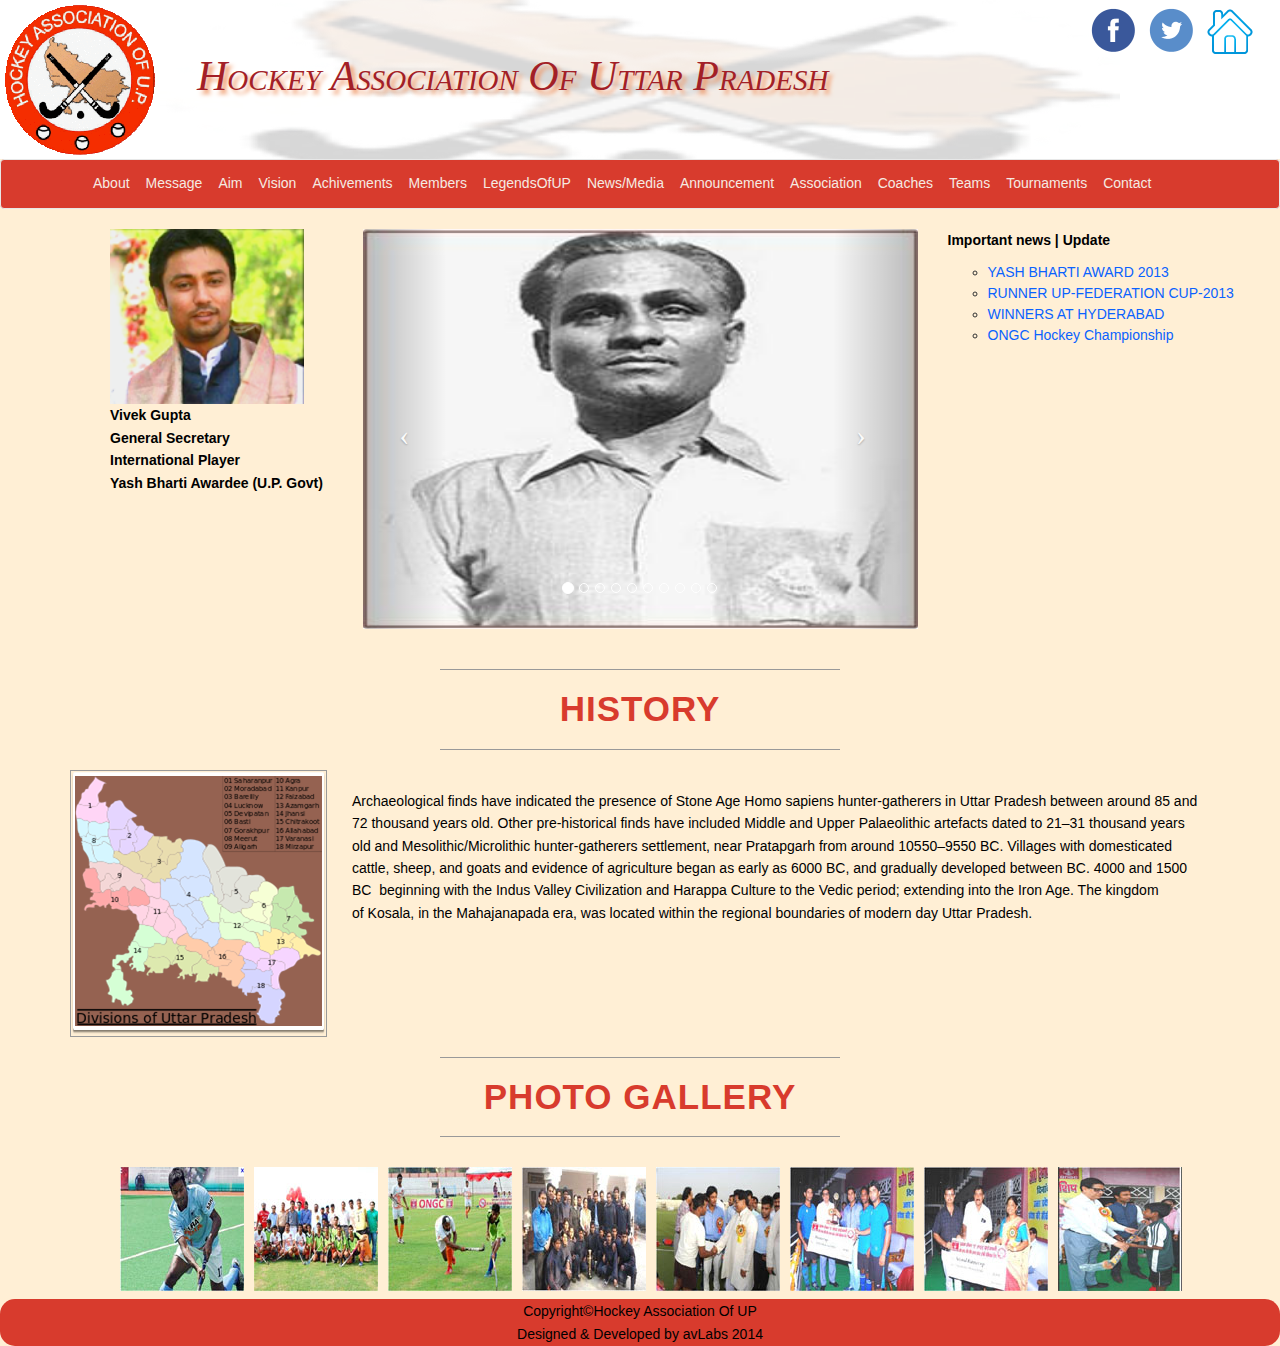
<file: index.html>
﻿<!DOCTYPE html>
<html lang="en">
  <head>
    <meta charset="utf-8">
    <meta name="viewport" content="width=device-width, initial-scale=1.0">
    <meta name="description" content="Hockey Association Uttar Pradesh">
    <meta name="author" content="">

    <title>Welcome! Hockey Association Of Uttar Pradesh</title>

    <!-- Bootstrap core CSS -->
    <link href="css/bootstrap.css" rel="stylesheet">

    <!-- Add custom CSS here -->
    <link href="css/business-casual.css" rel="stylesheet">
  </head>

  <body>
  
    <div class="brand"><img src="img/logo.png">&nbsp;&nbsp;&nbsp;&nbsp;Hockey Association Of Uttar Pradesh
      <div class="social_icons"> 
        <img src="img/facebook.png">
        <img src="img/twitter.png">
         <a href="index.html"><img src="img/home.png"></a>
      </div>
    </div>
    
    <nav class="navbar navbar-default" role="navigation">
      <div class="container">
        <div class="navbar-header">
          <button type="button" class="navbar-toggle" data-toggle="collapse" data-target=".navbar-ex1-collapse">
            <span class="sr-only">Toggle navigation</span>
            <span class="icon-bar"></span>
            <span class="icon-bar"></span>
            <span class="icon-bar"></span>
          </button>
          <a class="navbar-brand" href="index.html">Hockey Association</a>
        </div>

        <!-- Collect the nav links, forms, and other content for toggling -->
        <div class="collapse navbar-collapse navbar-ex1-collapse">
          <ul class="nav navbar-nav">
            <li><a href="about.html">About</a></li>
            <li><a href="message.html">Message</a></li>
            <li><a href="#">Aim</a></li>
            <li><a href="vision.html">Vision</a></li>
            <li><a href="achivements.html">Achivements</a></li>
            <li><a href="member.html">Members</a></li>
            <li><a href="legends.html">LegendsOfUP</a></li>
            <li><a href="news.html">News/Media</a></li>
            <li><a href="#">Announcement</a></li>
            <li><a href="association.html">Association</a></li>
            <li><a href="#">Coaches</a></li>
            <li><a href="#">Teams</a></li>
            <li><a href="fixture.html">Tournaments</a></li>
            <li><a href="contact.html">Contact</a></li>         
          </ul>
        </div><!-- /.navbar-collapse -->

      </div><!-- /.container -->
    </nav>

    <div class="container">       
      <div class="row">            
            <div class="col-md-3">
          <div>
         <div id="img_ticker" class="scroll-img">
                <ul>                
                  <li><img src="img/secretariat.png"></li>    
                 <p><strong>Vivek Gupta<br>General Secretary<br>International Player<br>Yash Bharti Awardee (U.P. Govt)<br>
              </strong>
            </p>       
                </ul>
              </div>
          </div>
        </div>
        <div>        
         <div class="carousel-holder">
            <div class="col-md-6">
              <div id="carousel-example-generic" class="carousel slide" data-ride="carousel">
              <ol class="carousel-indicators">
                  <li data-target="#carousel-example-generic" data-slide-to="0" class="active"></li>
                  <li data-target="#carousel-example-generic" data-slide-to="1"></li>
                  <li data-target="#carousel-example-generic" data-slide-to="2"></li>
                   <li data-target="#carousel-example-generic" data-slide-to="3"></li>
                    <li data-target="#carousel-example-generic" data-slide-to="4"></li>
                     <li data-target="#carousel-example-generic" data-slide-to="5"></li>
                      <li data-target="#carousel-example-generic" data-slide-to="6"></li>
                       <li data-target="#carousel-example-generic" data-slide-to="7"></li>
                        <li data-target="#carousel-example-generic" data-slide-to="8"></li>
                         <li data-target="#carousel-example-generic" data-slide-to="9"></li>
             </ol>
                <div class="carousel-inner">
                  <div class="item active">
                    <img class="slide-image" src="img/center_pic1.jpg">
                  </div>
                  <div class="item">
                    <img class="slide-image" src="img/center_pic2.png">
                  </div>
                  <div class="item">
                    <img class="slide-image" src="img/center_pic3.png">
                  </div>
                  <div class="item">
                    <img class="slide-image" src="img/center_pic4.png">
                  </div>
                  <div class="item">
                    <img class="slide-image" src="img/center_pic5.png">
                  </div>
                  <div class="item">
                    <img class="slide-image" src="img/center_pic6.jpg">
                  </div>
                  <div class="item">
                    <img class="slide-image" src="img/center_pic7.jpg">
                  </div>
                  <div class="item">
                    <img class="slide-image" src="img/center_pic8.jpg">
                  </div>
                  <div class="item">
                    <img class="slide-image" src="img/center_pic9.jpg">
                  </div>
                  <div class="item">
                    <img class="slide-image" src="img/center_pic10.jpg">
                  </div>

                </div>
                <a class="left carousel-control" href="#carousel-example-generic" data-slide="prev">
                  <span class="icon-prev"></span>
                </a>
                <a class="right carousel-control" href="#carousel-example-generic" data-slide="next">
                  <span class="icon-next"></span>
                </a>
              </div>
            </div>
          </div>                    
        </div> <!--/box -->
        <div class="col-md-3">
          <p><strong>Important news | Update</strong></p>
          <div>
          <div id="ticker" class="scroll-text">
                <ul>
                  <li><a href="#">YASH BHARTI AWARD 2013</a></li>                  
                  <li><a href="#">RUNNER UP-FEDERATION CUP-2013</a></li>
                  <li><a href="#">WINNERS AT HYDERABAD </a></li>
                  <li><a href="#">ONGC Hockey Championship</a></li>
                </ul>
              </div>
            </div>
        </div>  
              
        </div> <!--/row -->
    <br>
      <div class="row">
        <div>
          <div class="col-md-12">
            <hr>
            <h2 class="intro-text text-center"><strong>History</strong></h2>
            <hr>
            <img class="img-responsive img-border img-left" src="img/picture3.png">
            <hr class="visible-xs">
            <br>
            <p>Archaeological finds have indicated the presence of Stone Age Homo sapiens hunter-gatherers in Uttar Pradesh between around 85 and 72 thousand years old. Other pre-historical finds have included Middle and Upper Palaeolithic artefacts dated to 21–31 thousand years old and Mesolithic/Microlithic hunter-gatherers settlement, near Pratapgarh from around 10550–9550 BC. Villages with domesticated cattle, sheep, and goats and evidence of agriculture began as early as 6000 BC, and gradually developed between BC. 4000 and 1500 BC  beginning with the Indus Valley Civilization and Harappa Culture to the Vedic period; extending into the Iron Age. The kingdom of Kosala, in the Mahajanapada era, was located within the regional boundaries of modern day Uttar Pradesh.</p>
          </div>
        </div>
      </div>

      <div class="row">
        <div>
          <div class="col-md-12">
            <hr>
            <h2 class="intro-text text-center"><strong>Photo Gallery</strong></h2>
            <hr>
            <div id="more_ticker" class="scroll-img2">
              <ul>
                  <li><img src="img/bottom_pic1.jpg"></a></li>
                  <li><img src="img/bottom_pic2.jpg"></a></li>
                  <li><img src="img/bottom_pic3.jpg"></a></li>
                  <li><img src="img/bottom_pic4.jpg"></a></li>
                  <li><img src="img/bottom_pic5.jpg"></a></li>
                  <li><img src="img/bottom_pic6.jpg"></a></li>
                  <li><img src="img/bottom_pic7.jpg"></a></li>
                  <li><img src="img/bottom_pic8.jpg"></a></li>
                  <li><img src="img/bottom_pic9.jpg"></a></li>
              </ul>
            </div>
          </div>
        </div>
      </div>

    </div><!-- /.container -->
    
    <footer>
      <div>
            <p class ="text-center">Copyright&copy;Hockey Association Of UP</p>   
            <p class ="text-center">Designed & Developed by avLabs 2014</p>
     </div>
    </footer>

    <!-- JavaScript -->
    <script src="js/jquery-1.10.2.js"></script>
    <script src="js/bootstrap.js"></script>
    <script src="js/jquery.scrollbox.js"></script>
    <script>
	  // Activates the Carousel
	  $('.carousel').carousel({
		interval: 5000
	  });
	</script>
  <script type="text/javascript">
  $('#ticker').scrollbox({
  linear: true,
  step: 1,
  delay: 0,
  speed: 100
});

  $('#more_ticker').scrollbox({
  direction: 'h',
  distance: 140
});
  </script>

  </body>
</html>
</file>
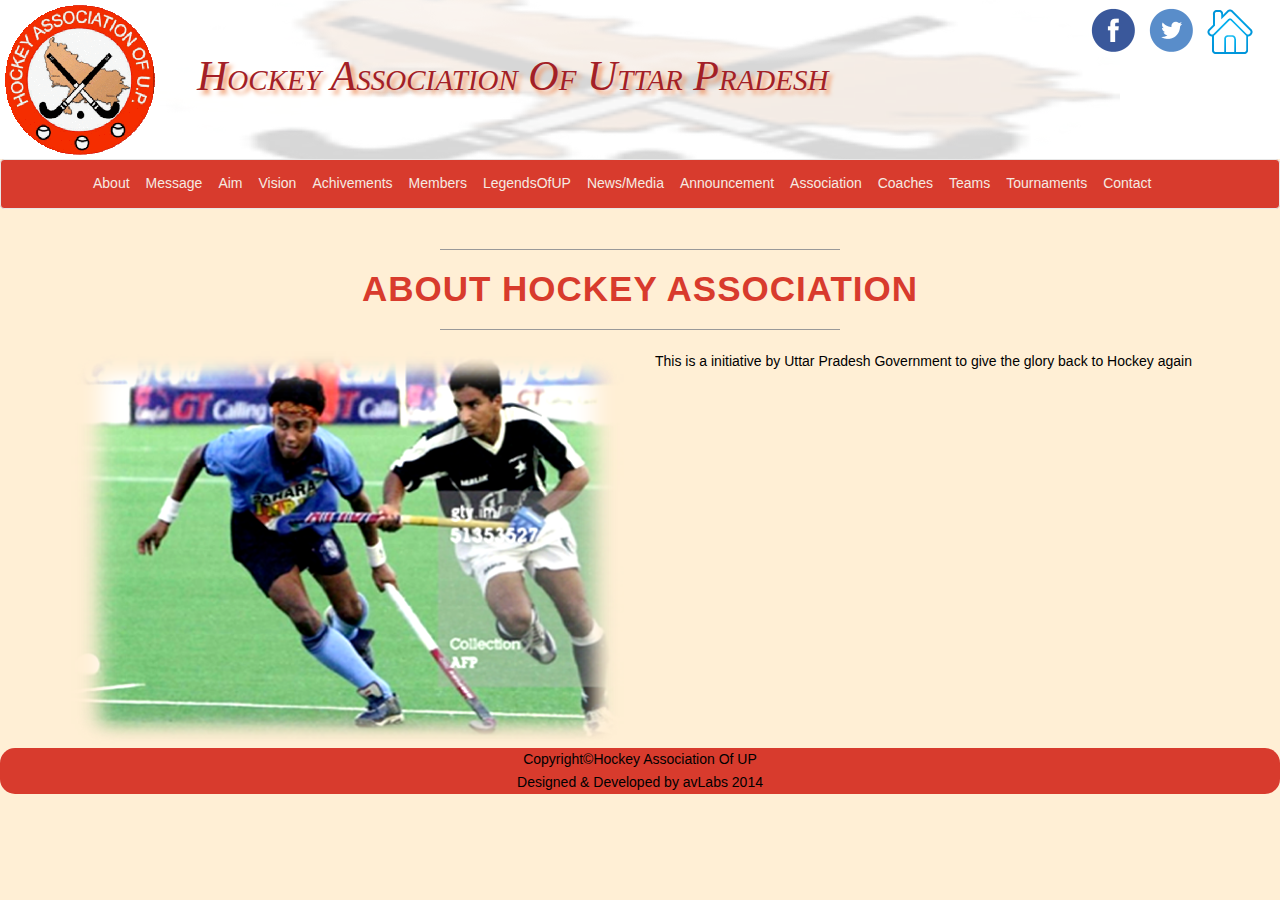
<file: about.html>
<!DOCTYPE html>
<html lang="en">
  <head>
    <meta charset="utf-8">
    <meta name="viewport" content="width=device-width, initial-scale=1.0">
    <meta name="description" content="">
    <meta name="author" content="">

    <title>About</title>

    <!-- Bootstrap core CSS -->
    <link href="css/bootstrap.css" rel="stylesheet">

    <!-- Add custom CSS here -->
    <link href="css/business-casual.css" rel="stylesheet">
  </head>

  <body>
  
    <div class="brand"><img src="img/logo.png">&nbsp;&nbsp;&nbsp;&nbsp;Hockey Association Of Uttar Pradesh
      <div class="social_icons"> 
        <img src="img/facebook.png">
        <img src="img/twitter.png">
         <a href="index.html"><img src="img/home.png"></a>
    </div>
  </div>
    
    <nav class="navbar navbar-default" role="navigation">
      <div class="container">
        <div class="navbar-header">
          <button type="button" class="navbar-toggle" data-toggle="collapse" data-target=".navbar-ex1-collapse">
            <span class="sr-only">Toggle navigation</span>
            <span class="icon-bar"></span>
            <span class="icon-bar"></span>
            <span class="icon-bar"></span>
          </button>
          <a class="navbar-brand" href="index.html">Hockey Association</a>
        </div>

        <!-- Collect the nav links, forms, and other content for toggling -->
        <div class="collapse navbar-collapse navbar-ex1-collapse">
          <ul class="nav navbar-nav">
            <li><a href="about.html">About</a></li>
            <li><a href="message.html">Message</a></li>
            <li><a href="#">Aim</a></li>
            <li><a href="vision.html">Vision</a></li>
            <li><a href="achivements.html">Achivements</a></li>
            <li><a href="member.html">Members</a></li>
            <li><a href="legends.html">LegendsOfUP</a></li>
            <li><a href="news.html">News/Media</a></li>
            <li><a href="#">Announcement</a></li>
            <li><a href="association.html">Association</a></li>
            <li><a href="#">Coaches</a></li>
            <li><a href="#">Teams</a></li>
            <li><a href="fixture.html">Tournaments</a></li>
            <li><a href="contact.html">Contact</a></li>         
          </ul>
        </div><!-- /.navbar-collapse -->

      </div><!-- /.container -->
    </nav>


    <div class="container">

      <div class="row">
        <div class="box">
          <div class="col-lg-12">
            <hr>
            <h2 class="intro-text text-center"><strong>About Hockey Association</strong></h2>
            <hr>
          </div>
          <div class="col-md-6">
            <img class="img-responsive" src="img/center_pic4.png">
          </div>
          <div class="col-md-6">
            <p>This is a initiative by Uttar Pradesh Government to give the glory back to Hockey again
           </div>
          <div class="clearfix"></div>
        </div>
      </div>

      <div class="row">
        <div class="box">
          <div class="clearfix"></div>
        </div>
      </div>

    </div><!-- /.container -->
    
     <footer>
      <div>
            <p class ="text-center">Copyright&copy;Hockey Association Of UP</p>   
            <p class ="text-center">Designed & Developed by avLabs 2014</p>
     </div>
    </footer>

    <!-- JavaScript -->
    <script src="js/jquery-1.10.2.js"></script>
    <script src="js/bootstrap.js"></script>

  </body>
</html>
</file>
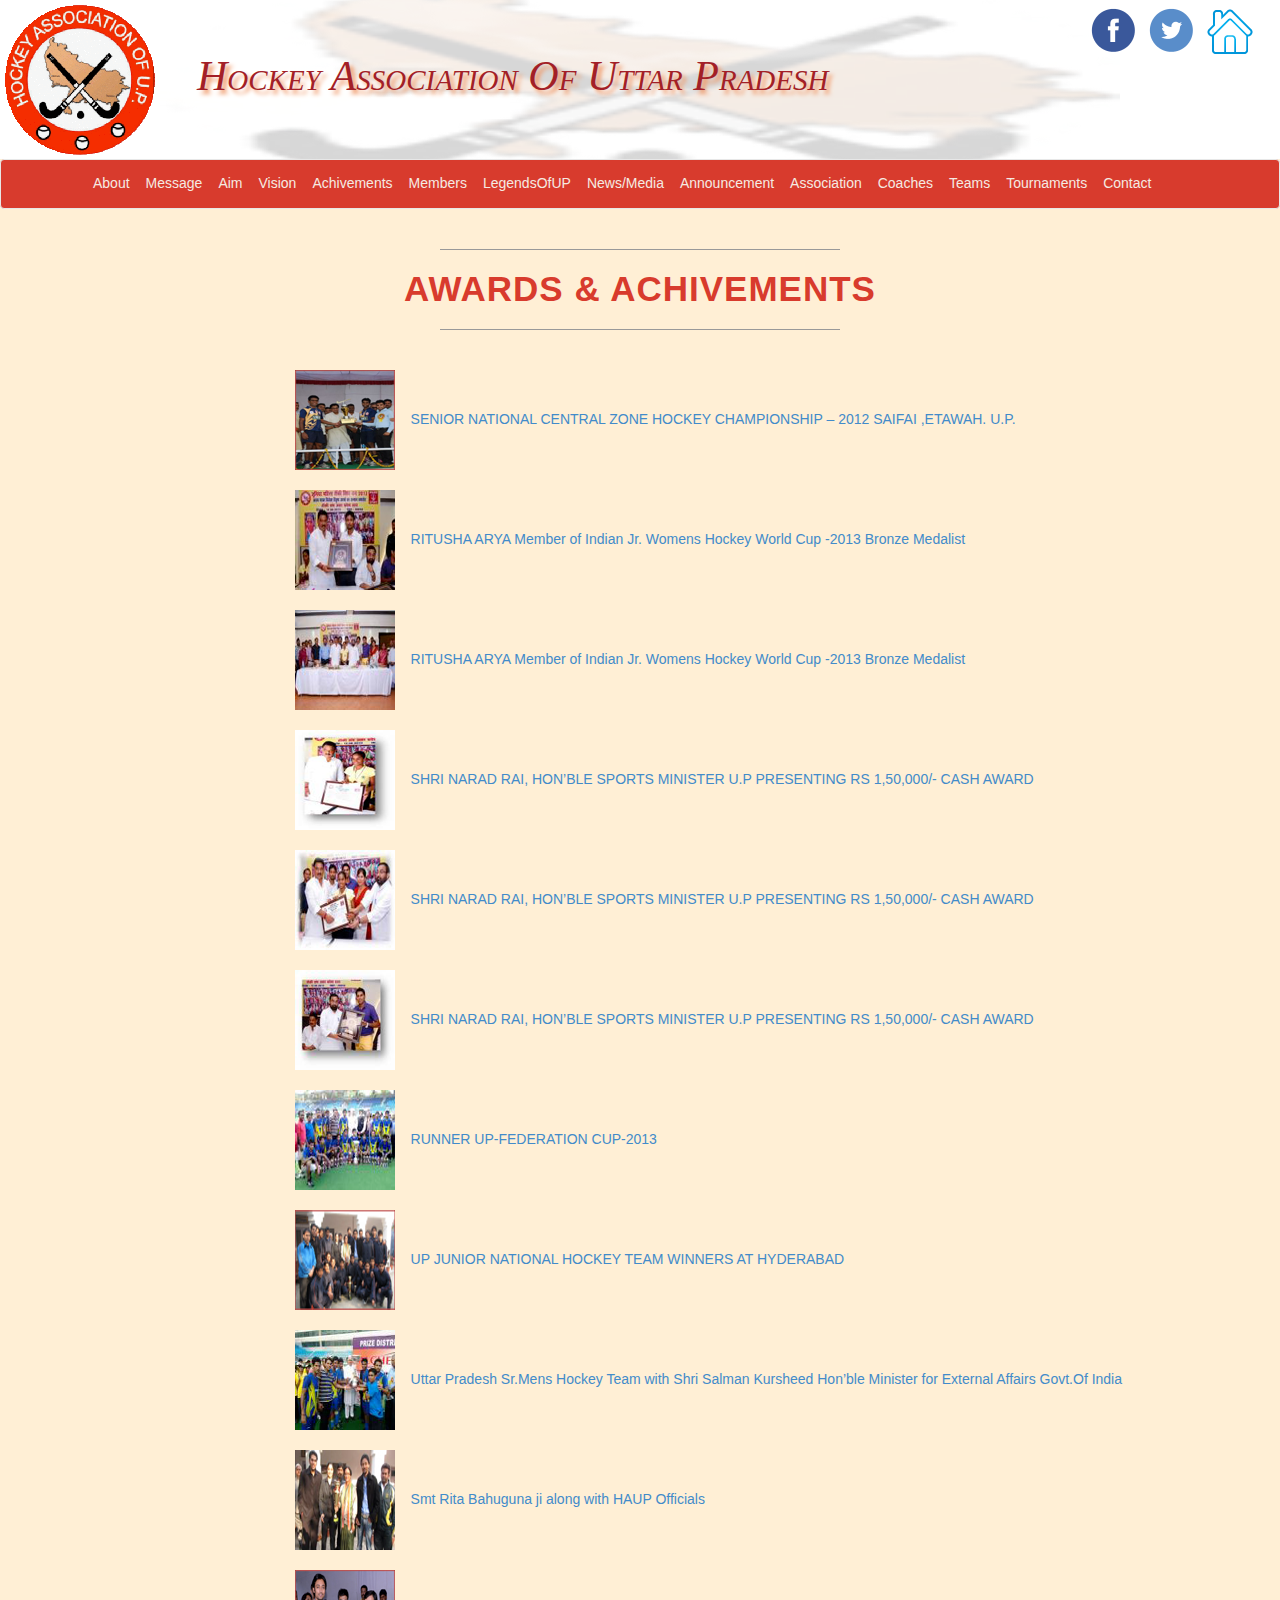
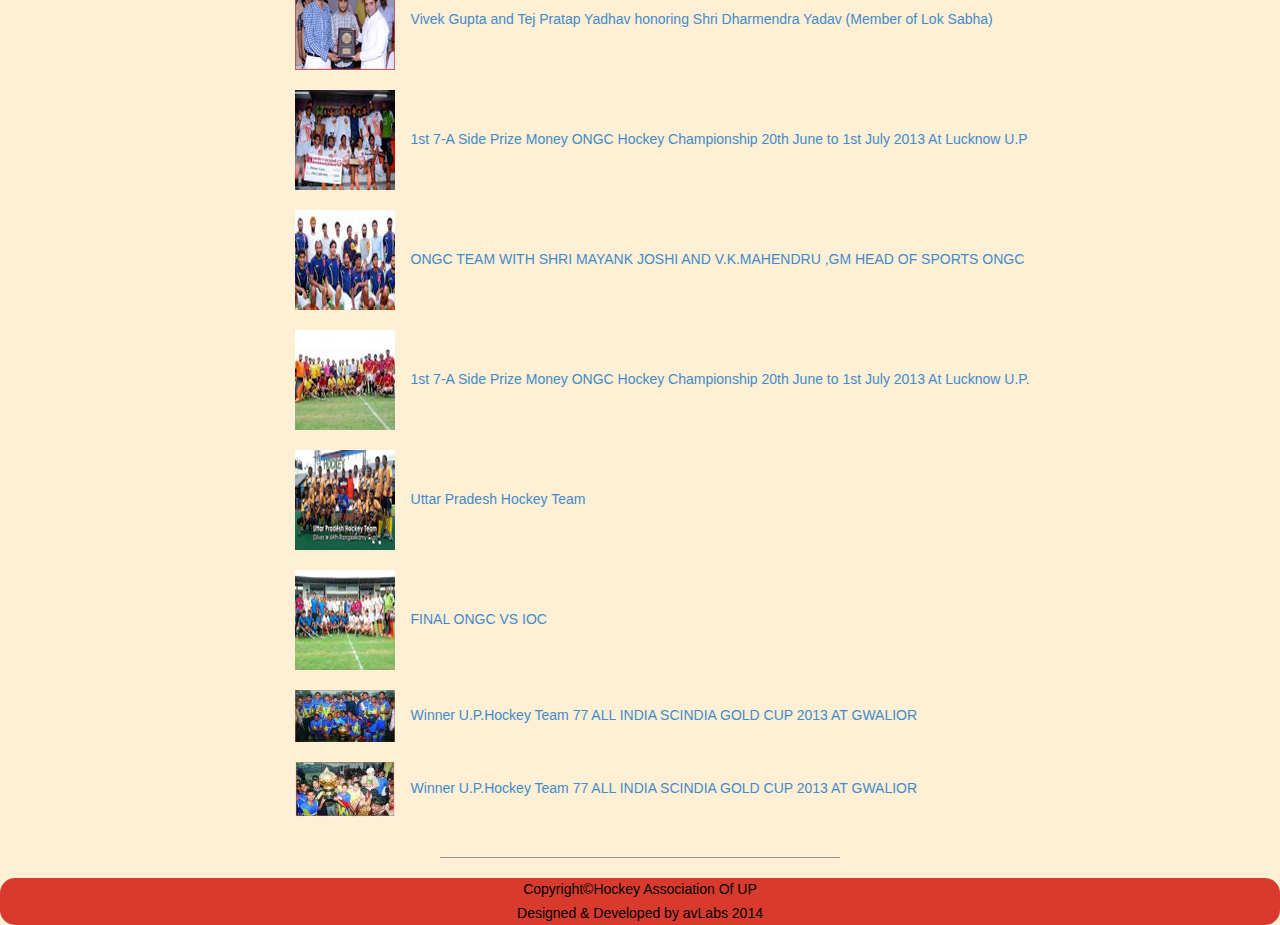
<file: achivements.html>
<!DOCTYPE html>
<html lang="en">
  <head>
    <meta charset="utf-8">
    <meta name="viewport" content="width=device-width, initial-scale=1.0">
    <meta name="description" content="">
    <meta name="author" content="">

    <title>Achivements</title>

    <!-- Bootstrap core CSS -->
    <link href="css/bootstrap.css" rel="stylesheet">
    <link rel="stylesheet" href="css/bootstrap-image-gallery.min.css">

    <!-- Add custom CSS here -->
    <link href="css/business-casual.css" rel="stylesheet">
    <link rel="stylesheet" type="text/css" href="css/blueimp-gallery.min.css">
  </head>

  <body>
  <div class="brand"><img src="img/logo.png">&nbsp;&nbsp;&nbsp;&nbsp;Hockey Association Of Uttar Pradesh
      <div class="social_icons"> 
        <img src="img/facebook.png">
        <img src="img/twitter.png">
         <a href="index.html"><img src="img/home.png"></a>
      </div>
    </div>
    

    <nav class="navbar navbar-default" role="navigation">
      <div class="container">
        <div class="navbar-header">
          <button type="button" class="navbar-toggle" data-toggle="collapse" data-target=".navbar-ex1-collapse">
            <span class="sr-only">Toggle navigation</span>
            <span class="icon-bar"></span>
            <span class="icon-bar"></span>
            <span class="icon-bar"></span>
          </button>
          <a class="navbar-brand" href="index.html">Hockey Association</a>
        </div>

        <!-- Collect the nav links, forms, and other content for toggling -->
        <div class="collapse navbar-collapse navbar-ex1-collapse">
          <ul class="nav navbar-nav">
            <li><a href="about.html">About</a></li>
            <li><a href="message.html">Message</a></li>
            <li><a href="#">Aim</a></li>
            <li><a href="vision.html">Vision</a></li>
            <li><a href="achivements.html">Achivements</a></li>
            <li><a href="member.html">Members</a></li>
            <li><a href="legends.html">LegendsOfUP</a></li>
            <li><a href="news.html">News/Media</a></li>
            <li><a href="#">Announcement</a></li>
            <li><a href="association.html">Association</a></li>
            <li><a href="#">Coaches</a></li>
            <li><a href="#">Teams</a></li>
            <li><a href="fixture.html">Tournaments</a></li>
            <li><a href="contact.html">Contact</a></li>         
          </ul>
        </div><!-- /.navbar-collapse -->

      </div><!-- /.container -->
    </nav>

    <div class="container">
      <div class="row">
        <div class="box">
          <div class="col-lg-12">
            <hr>
            <h2 class="intro-text text-center"><strong>Awards & Achivements</strong></h2>
            <hr>
            <br>
          </div>
       <div id="blueimp-gallery" class="blueimp-gallery">
    <!-- The container for the modal slides -->
    <div class="slides"></div>
    <!-- Controls for the borderless lightbox -->
    <h3 class="title"></h3>
    <a class="prev">‹</a>
    <a class="next">›</a>
    <a class="close">×</a>
    <ol class="indicator"></ol>
    <!-- The modal dialog, which will be used to wrap the lightbox content -->
    <div class="modal fade">
        <div class="modal-dialog">
            <div class="modal-content">
                <div class="modal-header">
                    <button type="button" class="close" aria-hidden="true">&times;</button>
                    <h4 class="modal-title"></h4>
                </div>
                <div class="modal-body next"></div>
                <div class="modal-footer">
                    <button type="button" class="btn btn-default pull-left prev">
                        <i class="glyphicon glyphicon-chevron-left"></i>
                        Previous
                    </button>
                    <button type="button" class="btn btn-primary next">
                        Next
                        <i class="glyphicon glyphicon-chevron-right"></i>
                    </button>
                </div>
            </div>
        </div>
    </div>
</div>        

<div id="links">
  <ul>
    <li>
    <a href="img/achivement1.png" title="SENIOR NATIONAL CENTRAL ZONE HOCKEY 
    CHAMPIONSHIP – 2012 SAIFAI ,ETAWAH. U.P." data-gallery>
    <img src="img/thumbs/1.png" alt="1">&nbsp;&nbsp;&nbsp;&nbsp;SENIOR NATIONAL CENTRAL ZONE HOCKEY CHAMPIONSHIP – 2012 SAIFAI ,ETAWAH. U.P. <br>
    </a>
    </li>
    <br>
    
    <li>
    <a href="img/achivement2.jpg" title="RITUSHA ARYA Member of Indian Jr. Womens Hockey World Cup -2013 Bronze Medalist" data-gallery>  
      <img src="img/thumbs/2.png" alt="2">&nbsp;&nbsp;&nbsp;&nbsp;RITUSHA ARYA Member of Indian Jr. Womens Hockey World Cup -2013 Bronze Medalist <br>
    </a>
    </li>
     <br>

     <li>
         <a href="img/achivement3.jpg" title="RITUSHA ARYA Member of Indian Jr. Womens Hockey World Cup -2013 Bronze Medalist" data-gallery> 
          <img src="img/thumbs/3.png" alt="3">&nbsp;&nbsp;&nbsp;&nbsp;RITUSHA ARYA Member of Indian Jr. Womens Hockey World Cup -2013 Bronze Medalist <br>
      </a>
    </li>
     <br>

     <li>
    <a href="img/achivement4.jpg" title="SHRI NARAD RAI, HON’BLE SPORTS MINISTER U.P PRESENTING RS 1,50,000/- CASH AWARD" data-gallery>  
        <img src="img/thumbs/4.png" alt="4">&nbsp;&nbsp;&nbsp;&nbsp;SHRI NARAD RAI, HON’BLE SPORTS MINISTER U.P PRESENTING RS 1,50,000/- CASH AWARD <br>
    </a>
    </li>
     <br>

     <li>
    <a href="img/achivement5.jpg" title="SHRI NARAD RAI, HON’BLE SPORTS MINISTER U.P PRESENTING RS 1,50,000/- CASH AWARD" data-gallery> 
        <img src="img/thumbs/5.png" alt="5">&nbsp;&nbsp;&nbsp;&nbsp;SHRI NARAD RAI, HON’BLE SPORTS MINISTER U.P PRESENTING RS 1,50,000/- CASH AWARD <br>
    </a>
    </li>
     <br>

     <li>
    <a href="img/achivement6.jpg" title="SHRI NARAD RAI, HON’BLE SPORTS MINISTER U.P PRESENTING RS 1,50,000/- CASH AWARD" data-gallery>
        <img src="img/thumbs/6.png" alt="6">&nbsp;&nbsp;&nbsp;&nbsp;SHRI NARAD RAI, HON’BLE SPORTS MINISTER U.P PRESENTING RS 1,50,000/- CASH AWARD <br>
    </a>
    </li>
     <br>

     <li>
    <a href="img/achivement7.jpg" title="RUNNER UP-FEDERATION CUP-2013" data-gallery>
        <img src="img/thumbs/7.png" alt="7">&nbsp;&nbsp;&nbsp;&nbsp;RUNNER UP-FEDERATION CUP-2013 <br>
    </a>
    </li>
    <br>

    <li>
    <a href="img/achivement8.png" title="UP JUNIOR NATIONAL HOCKEY TEAM WINNERS AT HYDERABAD" data-gallery>
        <img src="img/thumbs/8.png" alt="8">&nbsp;&nbsp;&nbsp;&nbsp;UP JUNIOR NATIONAL HOCKEY TEAM WINNERS AT HYDERABAD <br>
    </a>
    </li>
     <br>

     <li>
    <a href="img/achivement9.jpg" title="Uttar Pradesh Sr.Mens Hockey Team with  Shri Salman Kursheed Hon’ble Minister for External Affairs Govt.Of India" data-gallery>
        <img src="img/thumbs/9.png" alt="9">&nbsp;&nbsp;&nbsp;&nbsp;Uttar Pradesh Sr.Mens Hockey Team with  Shri Salman Kursheed Hon’ble Minister for External Affairs Govt.Of India <br>
    </a>
    </li>
     <br>

     <li>
    <a href="img/achivement10.png" title="Smt Rita Bahuguna ji along with HAUP Officials" data-gallery>
        <img src="img/thumbs/10.png" alt="10">&nbsp;&nbsp;&nbsp;&nbsp;Smt Rita Bahuguna ji along with HAUP Officials <br>
    </a>
    </li>
     <br>

     <li>
    <a href="img/achivement11.png" title="Vivek Gupta and Tej Pratap Yadhav honoring Shri Dharmendra Yadav (Member of Lok Sabha)." data-gallery>
        <img src="img/thumbs/11.png" alt="11">&nbsp;&nbsp;&nbsp;&nbsp;Vivek Gupta and Tej Pratap Yadhav honoring Shri Dharmendra Yadav (Member of Lok Sabha) <br>
    </a>
    </li>
     <br>

     <li>
    <a href="img/achivement12.jpg" title="1st 7-A Side Prize Money ONGC Hockey Championship
20th June to 1st July 2013   At Lucknow U.P." data-gallery>
        <img src="img/thumbs/12.png" alt="12">&nbsp;&nbsp;&nbsp;&nbsp;1st 7-A Side Prize Money ONGC Hockey Championship
20th June to 1st July 2013   At Lucknow U.P <br>
    </a>
    </li>
     <br>

     <li>
    <a href="img/achivement13.jpg" title="ONGC TEAM WITH SHRI MAYANK JOSHI AND V.K.MAHENDRU ,GM HEAD OF SPORTS ONGC " data-gallery>
        <img src="img/thumbs/13.png" alt="13">&nbsp;&nbsp;&nbsp;&nbsp;ONGC TEAM WITH SHRI MAYANK JOSHI AND V.K.MAHENDRU ,GM HEAD OF SPORTS ONGC <br>
    </a>
    </li>
     <br>

     <li>
    <a href="img/achivement14.jpg" title="1st 7-A Side Prize Money ONGC Hockey Championship
20th June to 1st July 2013 At Lucknow U.P." data-gallery>
        <img src="img/thumbs/14.png" alt="14">&nbsp;&nbsp;&nbsp;&nbsp;1st 7-A Side Prize Money ONGC Hockey Championship
20th June to 1st July 2013 At Lucknow U.P. <br>
    </a>
    </li>
     <br>

     <li>
    <a href="img/achivement15.png" title="Uttar Pradesh Hockey Team" data-gallery>
        <img src="img/thumbs/15.png" alt="15">&nbsp;&nbsp;&nbsp;&nbsp;Uttar Pradesh Hockey Team <br>
    </a>
    </li>
     <br>

     <li>
    <a href="img/achivement16.jpg" title="FINAL ONGC VS IOC" data-gallery>
        <img src="img/thumbs/16.png" alt="16">&nbsp;&nbsp;&nbsp;&nbsp;FINAL ONGC VS IOC <br>
    </a>
     <br>
     </li>
      <li>
    <a href="img/achivement17.jpg" title="Winner U.P.Hockey Team 77 ALL INDIA SCINDIA GOLD CUP 2013 AT GWALIOR" data-gallery>
        <img src="img/thumbs/17.jpg" alt="16">&nbsp;&nbsp;&nbsp;&nbsp;Winner U.P.Hockey Team 77 ALL INDIA SCINDIA GOLD CUP 2013 AT GWALIOR<br>
    </a>
     <br>
     </li>
     <li>
    <a href="img/achivement18.jpg" title="Winner U.P.Hockey Team 77 ALL INDIA SCINDIA GOLD CUP 2013 AT GWALIOR" data-gallery>
        <img src="img/thumbs/18.jpg" alt="16">&nbsp;&nbsp;&nbsp;&nbsp;Winner U.P.Hockey Team 77 ALL INDIA SCINDIA GOLD CUP 2013 AT GWALIOR<br>
    </a>
     <br>
     </li>
     </ul>
</div>


  </div>
  <hr>
      </div>
    </div> <!-- /.container -->

    <footer>
      <div>
            <p class ="text-center">Copyright&copy;Hockey Association Of UP</p>   
            <p class ="text-center">Designed & Developed by avLabs 2014</p>
     </div>
    </footer>

    <!-- JavaScript -->
    <script src="js/jquery-1.10.2.js"></script>
    <script src="js/jquery.blueimp-gallery.min.js"></script>
    <script src="js/bootstrap-image-gallery.min.js"></script>
    <script src="js/bootstrap.js"></script>

  </body>
</html>
</file>
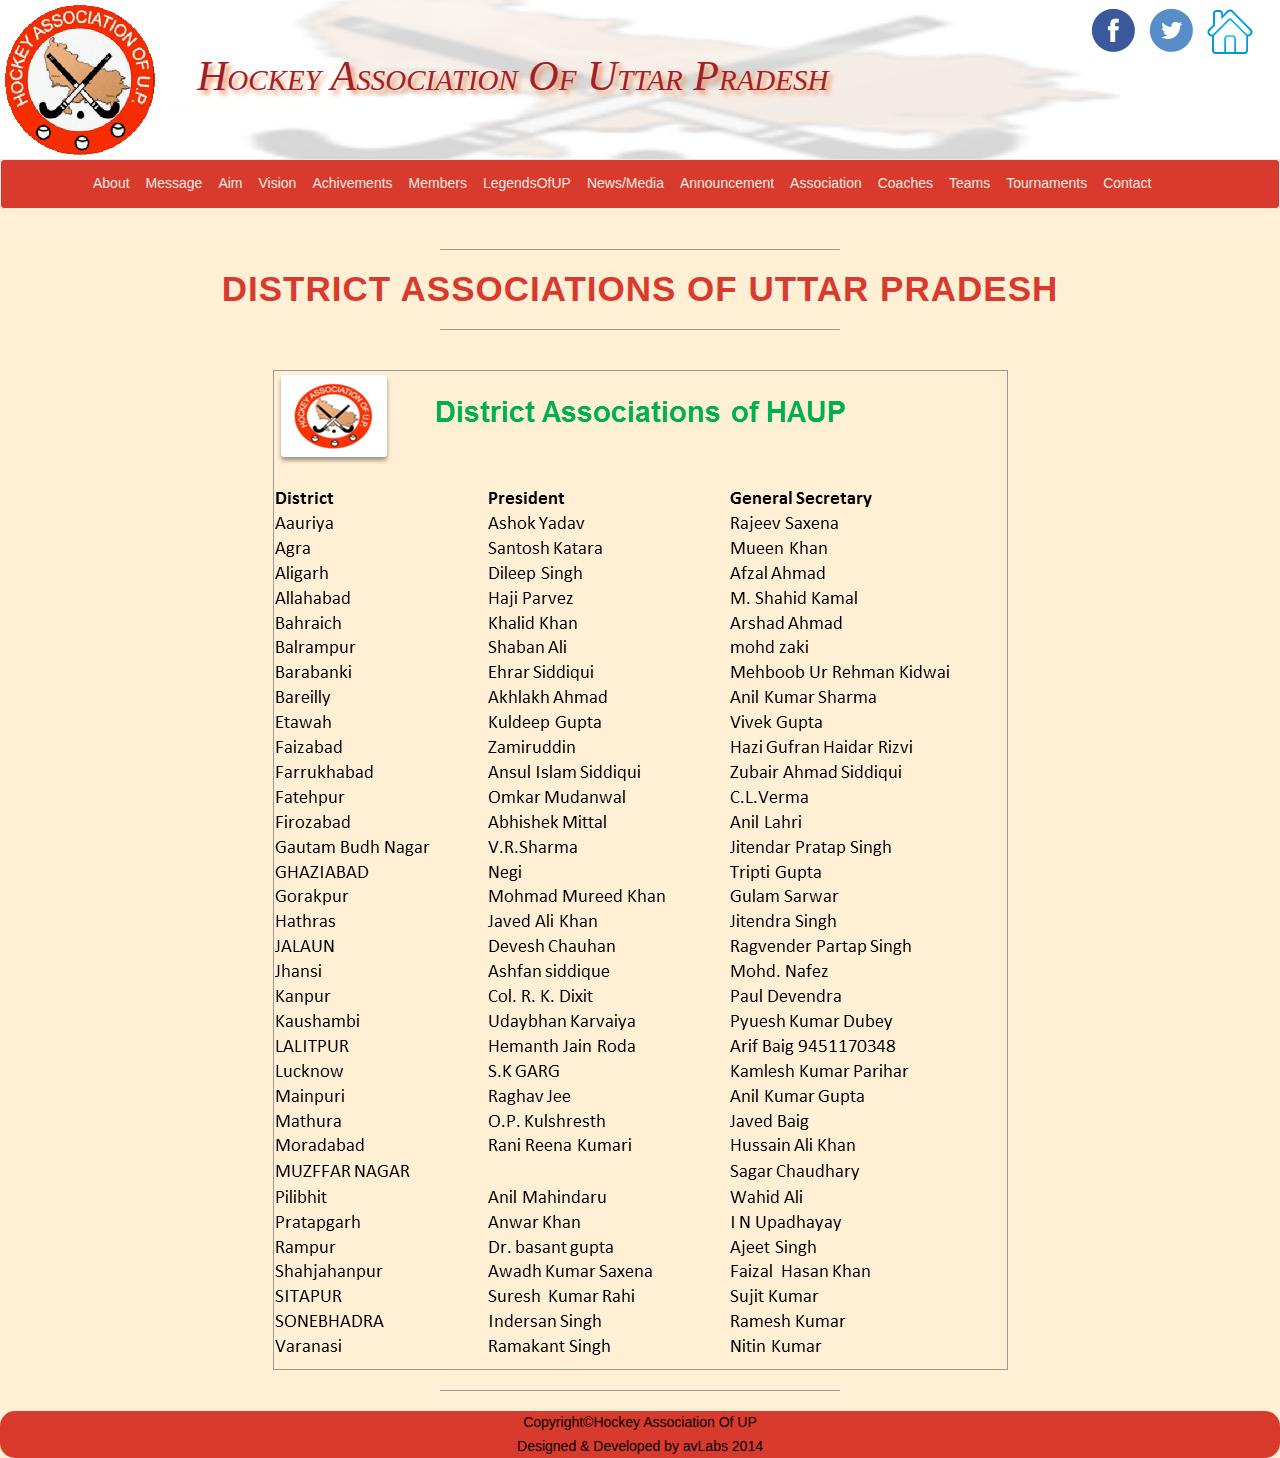
<file: association.html>
<!DOCTYPE html>
<html lang="en">
  <head>
    <meta charset="utf-8">
    <meta name="viewport" content="width=device-width, initial-scale=1.0">
    <meta name="description" content="">
    <meta name="author" content="">

    <title>Association</title>

    <!-- Bootstrap core CSS -->
    <link href="css/bootstrap.css" rel="stylesheet">

    <!-- Add custom CSS here -->
    <link href="css/business-casual.css" rel="stylesheet">
  </head>

  <body>
  <div class="brand"><img src="img/logo.png">&nbsp;&nbsp;&nbsp;&nbsp;Hockey Association Of Uttar Pradesh
      <div class="social_icons"> 
        <img src="img/facebook.png">
        <img src="img/twitter.png">
         <a href="index.html"><img src="img/home.png"></a>
      </div>
    </div>
    

    <nav class="navbar navbar-default" role="navigation">
      <div class="container">
        <div class="navbar-header">
          <button type="button" class="navbar-toggle" data-toggle="collapse" data-target=".navbar-ex1-collapse">
            <span class="sr-only">Toggle navigation</span>
            <span class="icon-bar"></span>
            <span class="icon-bar"></span>
            <span class="icon-bar"></span>
          </button>
          <a class="navbar-brand" href="index.html">Hockey Association</a>
        </div>

        <!-- Collect the nav links, forms, and other content for toggling -->
        <div class="collapse navbar-collapse navbar-ex1-collapse">
          <ul class="nav navbar-nav">
            <li><a href="about.html">About</a></li>
            <li><a href="message.html">Message</a></li>
            <li><a href="#">Aim</a></li>
            <li><a href="vision.html">Vision</a></li>
            <li><a href="achivements.html">Achivements</a></li>
            <li><a href="member.html">Members</a></li>
            <li><a href="legends.html">LegendsOfUP</a></li>
            <li><a href="#">News/Media</a></li>
            <li><a href="#">Announcement</a></li>
            <li><a href="association.html">Association</a></li>
            <li><a href="#">Coaches</a></li>
            <li><a href="#">Teams</a></li>
            <li><a href="fixture.html">Tournaments</a></li>
            <li><a href="contact.html">Contact</a></li>         
          </ul>
        </div><!-- /.navbar-collapse -->

      </div><!-- /.container -->
    </nav>


    <div class="container">
      <div class="row">
        <div class="box">
          <div class="col-lg-12">
            <hr>
            <h2 class="intro-text text-center"><strong>District Associations of Uttar Pradesh</strong>
            </h2>
            <hr>
            <br>
          </div>
          <div class="col-lg-12 text-center">
            <img class="img-responsive img-border img-full" src="img/association.png">
            <hr>
          </div>
      </div>

    </div>
    </div> <!-- /.container -->
    <footer>
      <div>
            <p class ="text-center">Copyright&copy;Hockey Association Of UP</p>   
            <p class ="text-center">Designed & Developed by avLabs 2014</p>
     </div>
    </footer>

    <!-- JavaScript -->
    <script src="js/jquery-1.10.2.js"></script>
    <script src="js/bootstrap.js"></script>

  </body>
</html>
</file>
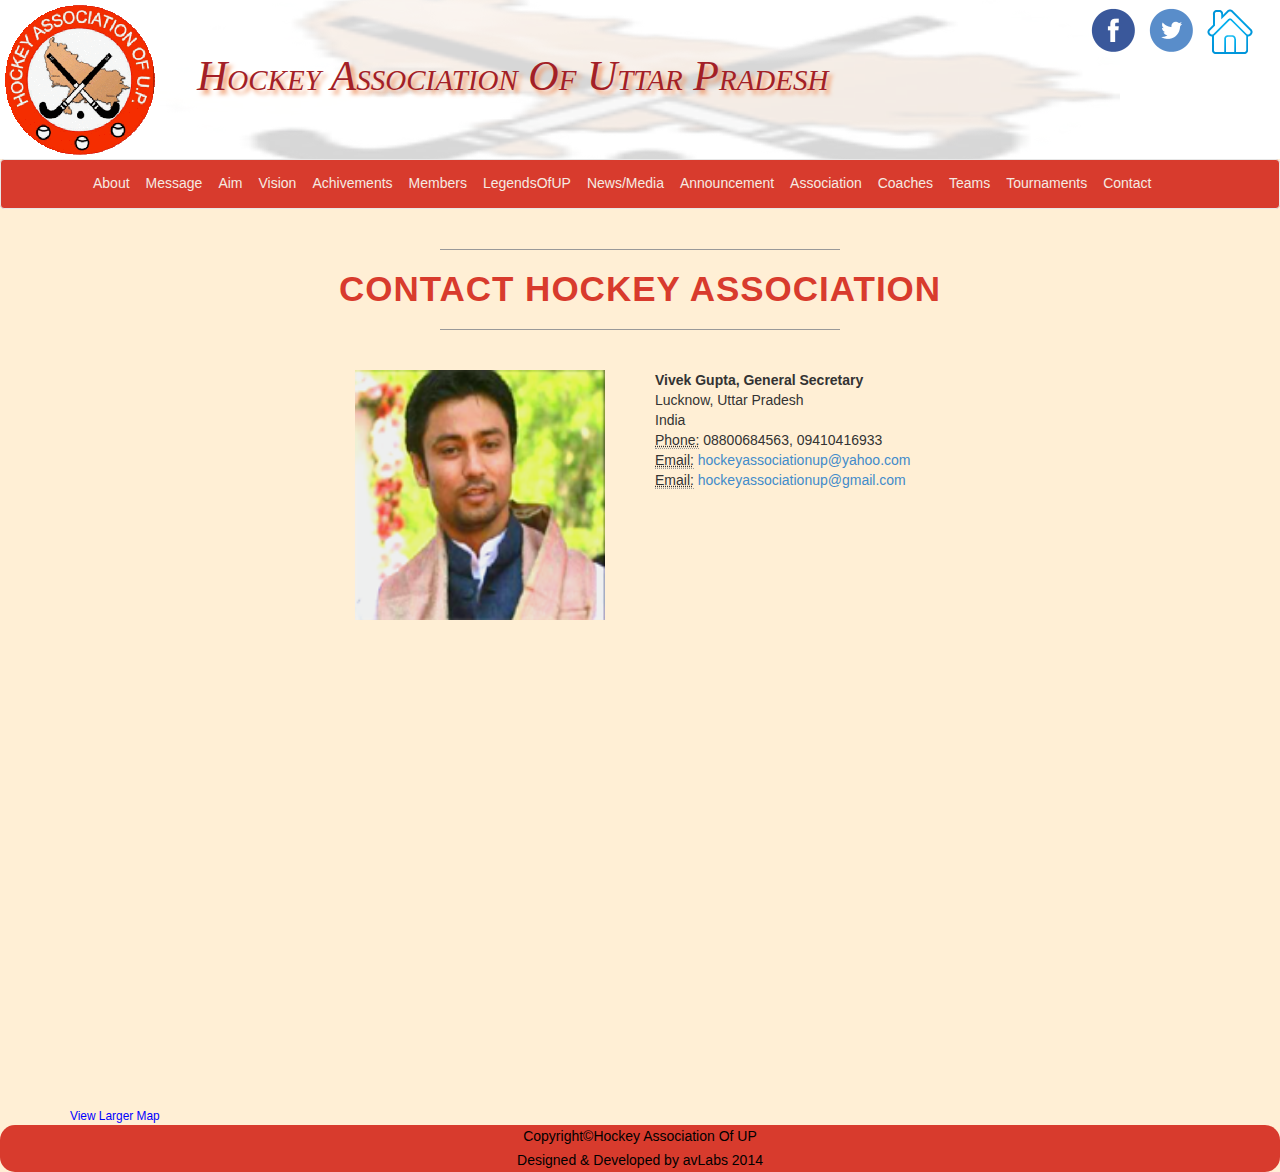
<file: contact.html>
<!DOCTYPE html>
<html lang="en">
  <head>
    <meta charset="utf-8">
    <meta name="viewport" content="width=device-width, initial-scale=1.0">
    <meta name="description" content="">
    <meta name="author" content="">

    <title>Contact</title>

    <!-- Bootstrap core CSS -->
    <link href="css/bootstrap.css" rel="stylesheet">

    <!-- Add custom CSS here -->
    <link href="css/business-casual.css" rel="stylesheet">
  </head>

  <body>
  
   <div class="brand"><img src="img/logo.png">&nbsp;&nbsp;&nbsp;&nbsp;Hockey Association Of Uttar Pradesh
      <div class="social_icons"> 
        <img src="img/facebook.png">
        <img src="img/twitter.png">
        <a href="index.html"><img src="img/home.png"></a>
      </div>
    </div>
    
    <nav class="navbar navbar-default" role="navigation">
      <div class="container">
        <div class="navbar-header">
          <button type="button" class="navbar-toggle" data-toggle="collapse" data-target=".navbar-ex1-collapse">
            <span class="sr-only">Toggle navigation</span>
            <span class="icon-bar"></span>
            <span class="icon-bar"></span>
            <span class="icon-bar"></span>
          </button>
          <a class="navbar-brand" href="index.html">Hockey Association</a>
        </div>

        <!-- Collect the nav links, forms, and other content for toggling -->
        <div class="collapse navbar-collapse navbar-ex1-collapse">
         <ul class="nav navbar-nav">
            <li><a href="about.html">About</a></li>
            <li><a href="message.html">Message</a></li>
            <li><a href="#">Aim</a></li>
            <li><a href="vision.html">Vision</a></li>
            <li><a href="achivements.html">Achivements</a></li>
            <li><a href="member.html">Members</a></li>
            <li><a href="legends.html">LegendsOfUP</a></li>
            <li><a href="news.html">News/Media</a></li>
            <li><a href="#">Announcement</a></li>
            <li><a href="association.html">Association</a></li>
            <li><a href="#">Coaches</a></li>
            <li><a href="#">Teams</a></li>
            <li><a href="fixture.html">Tournaments</a></li>
            <li><a href="contact.html">Contact</a></li>         
          </ul>
        </div><!-- /.navbar-collapse -->

      </div><!-- /.container -->
    </nav>

    <div class="container">

      <div class="row">
        <div class="box">
          <div class="col-md-12">
            <hr>
            <h2 class="intro-text text-center"><strong>Contact Hockey Association</strong></h2>
            <hr>
            <br>
                <div class="col-md-6">
         <div id="img_ticker" class="scroll-img" style="margin-left:50%">
            <img src="img/secretariat.png" height="250" width="250">
              </div>
        </div>

          <div class="col-md-6">
            <div>
              <address>
                <strong>Vivek Gupta, General Secretary</strong><br>
                Lucknow, Uttar Pradesh <br>
                India<br>
                <abbr title="Phone">Phone:</abbr> 08800684563, 09410416933 <br>
                <abbr title="Phone">Email:</abbr> <a href="mailto:hockeyassociationup@yahoo.com">hockeyassociationup@yahoo.com</a> <br>
                <abbr title="Phone">Email:</abbr> <a href="mailto:hockeyassociationup@gmail.com">hockeyassociationup@gmail.com</a> <br>
              </address>
          </div>
          </div>
          <div class="clearfix"></div>
          </div> <!--12 -->
        </div>
      </div>
<div class="clearfix"></div>
      <div class="row">
        <div class="box">
          <div class="col-lg-12" style="padding-top: 30px;">
            <!-- Embedded Google Map using an iframe - to select your location find it on Google maps and paste the link as the iframe src. If you want to use the Google Maps API instead then have at it! -->
           <iframe width="100%" height="450" frameborder="0" scrolling="no" marginheight="0" marginwidth="0" src="https://maps.google.com/maps?f=q&amp;source=s_q&amp;hl=en&amp;geocode=&amp;q=Lucknow,+Uttar+Pradesh,+India&amp;aq=0&amp;oq=luc&amp;sll=26.846511,80.946683&amp;sspn=0.366357,0.633774&amp;g=26.845515,80.947952&amp;ie=UTF8&amp;hq=&amp;hnear=Lucknow,+Uttar+Pradesh,+India&amp;ll=26.846511,80.946683&amp;spn=0.366357,0.633774&amp;t=m&amp;z=11&amp;output=embed"></iframe><br /><small><a href="https://maps.google.com/maps?f=q&amp;source=embed&amp;hl=en&amp;geocode=&amp;q=Lucknow,+Uttar+Pradesh,+India&amp;aq=0&amp;oq=luc&amp;sll=26.846511,80.946683&amp;sspn=0.366357,0.633774&amp;g=26.845515,80.947952&amp;ie=UTF8&amp;hq=&amp;hnear=Lucknow,+Uttar+Pradesh,+India&amp;ll=26.846511,80.946683&amp;spn=0.366357,0.633774&amp;t=m&amp;z=11" style="color:#0000FF;text-align:left">View Larger Map</a></small>
          </div>
        </div>
      </div>

    </div><!-- /.container -->
    
     <footer>
      <div>
            <p class ="text-center">Copyright&copy;Hockey Association Of UP</p>   
            <p class ="text-center">Designed & Developed by avLabs 2014</p>
     </div>
    </footer>

    <!-- JavaScript -->
    <script src="js/jquery-1.10.2.js"></script>
    <script src="js/bootstrap.js"></script>

  </body>
</html>
</file>
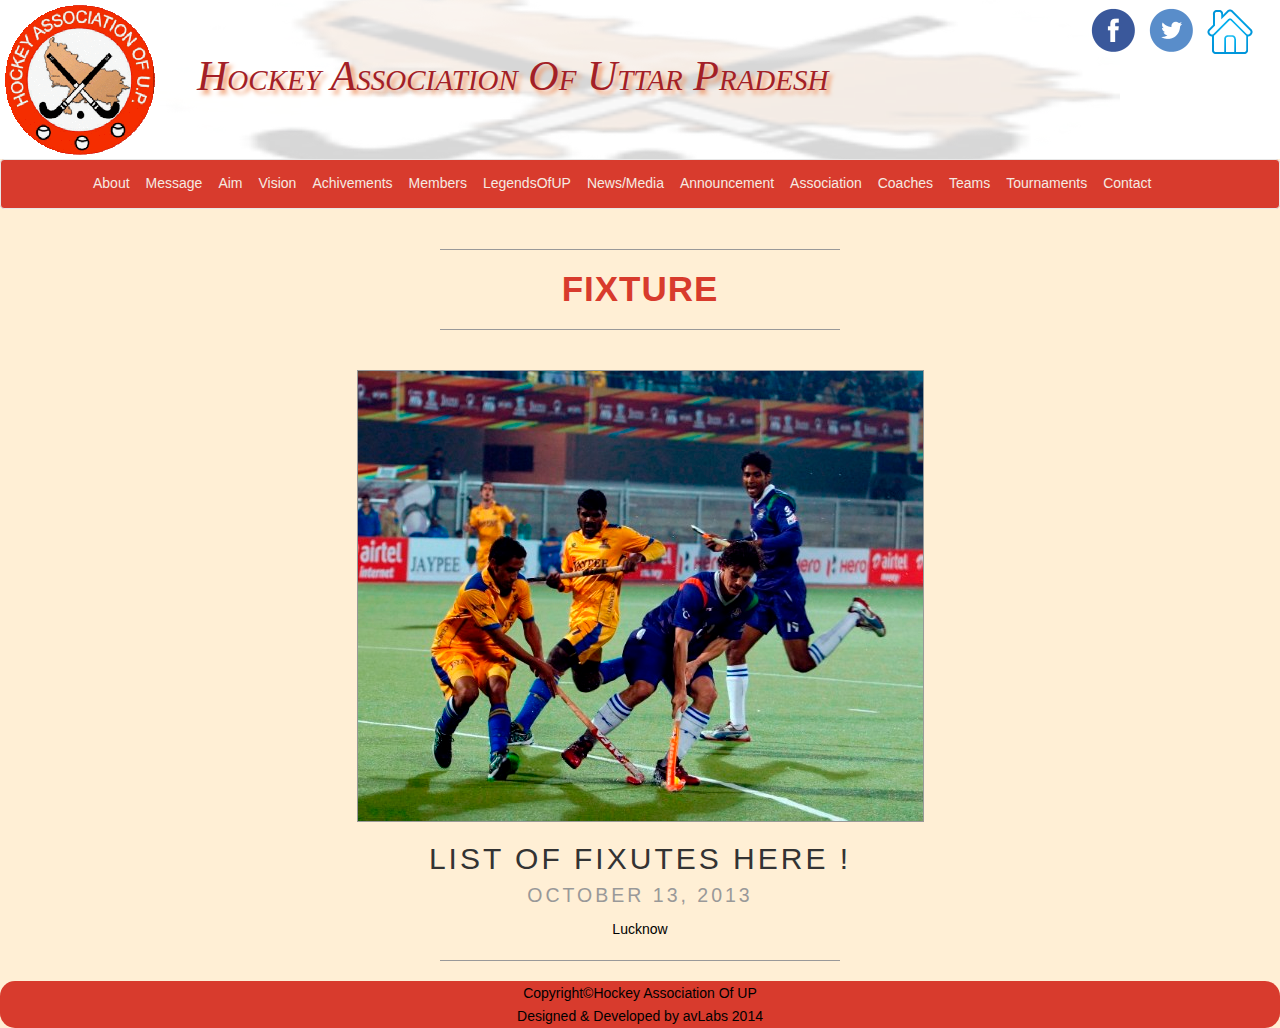
<file: fixture.html>
<!DOCTYPE html>
<html lang="en">
  <head>
    <meta charset="utf-8">
    <meta name="viewport" content="width=device-width, initial-scale=1.0">
    <meta name="description" content="">
    <meta name="author" content="">

    <title>Fixtures</title>

    <!-- Bootstrap core CSS -->
    <link href="css/bootstrap.css" rel="stylesheet">

    <!-- Add custom CSS here -->
    <link href="css/business-casual.css" rel="stylesheet">
  </head>

  <body>
  <div class="brand"><img src="img/logo.png">&nbsp;&nbsp;&nbsp;&nbsp;Hockey Association Of Uttar Pradesh
      <div class="social_icons"> 
        <img src="img/facebook.png">
        <img src="img/twitter.png">
         <a href="index.html"><img src="img/home.png"></a>
      </div>
    </div>
    

    <nav class="navbar navbar-default" role="navigation">
      <div class="container">
        <div class="navbar-header">
          <button type="button" class="navbar-toggle" data-toggle="collapse" data-target=".navbar-ex1-collapse">
            <span class="sr-only">Toggle navigation</span>
            <span class="icon-bar"></span>
            <span class="icon-bar"></span>
            <span class="icon-bar"></span>
          </button>
          <a class="navbar-brand" href="index.html">Hockey Association</a>
        </div>

        <!-- Collect the nav links, forms, and other content for toggling -->
        <div class="collapse navbar-collapse navbar-ex1-collapse">
         <ul class="nav navbar-nav">
            <li><a href="about.html">About</a></li>
            <li><a href="message.html">Message</a></li>
            <li><a href="#">Aim</a></li>
            <li><a href="vision.html">Vision</a></li>
            <li><a href="achivements.html">Achivements</a></li>
            <li><a href="member.html">Members</a></li>
            <li><a href="legends.html">LegendsOfUP</a></li>
            <li><a href="news.html">News/Media</a></li>
            <li><a href="#">Announcement</a></li>
            <li><a href="association.html">Association</a></li>
            <li><a href="#">Coaches</a></li>
            <li><a href="#">Teams</a></li>
            <li><a href="fixture.html">Tournaments</a></li>
            <li><a href="contact.html">Contact</a></li>         
          </ul>
        </div><!-- /.navbar-collapse -->

      </div><!-- /.container -->
    </nav>


    <div class="container">
      <div class="row">
        <div class="box">
          <div class="col-lg-12">
            <hr>
            <h2 class="intro-text text-center"><strong>Fixture</strong></h2>
            <hr>
            <br>
          </div>
          <div class="col-lg-12 text-center">
            <img class="img-responsive img-border img-full" src="img/hockey_1.jpg">
            <h2>List Of Fixutes here !<br><small>October 13, 2013</small></h2>
            <p>Lucknow</p>
            <hr>
          </div>
      </div>

    </div>
    </div> <!-- /.container -->
    <footer>
      <div>
            <p class ="text-center">Copyright&copy;Hockey Association Of UP</p>   
            <p class ="text-center">Designed & Developed by avLabs 2014</p>
     </div>
    </footer>

    <!-- JavaScript -->
    <script src="js/jquery-1.10.2.js"></script>
    <script src="js/bootstrap.js"></script>

  </body>
</html>
</file>
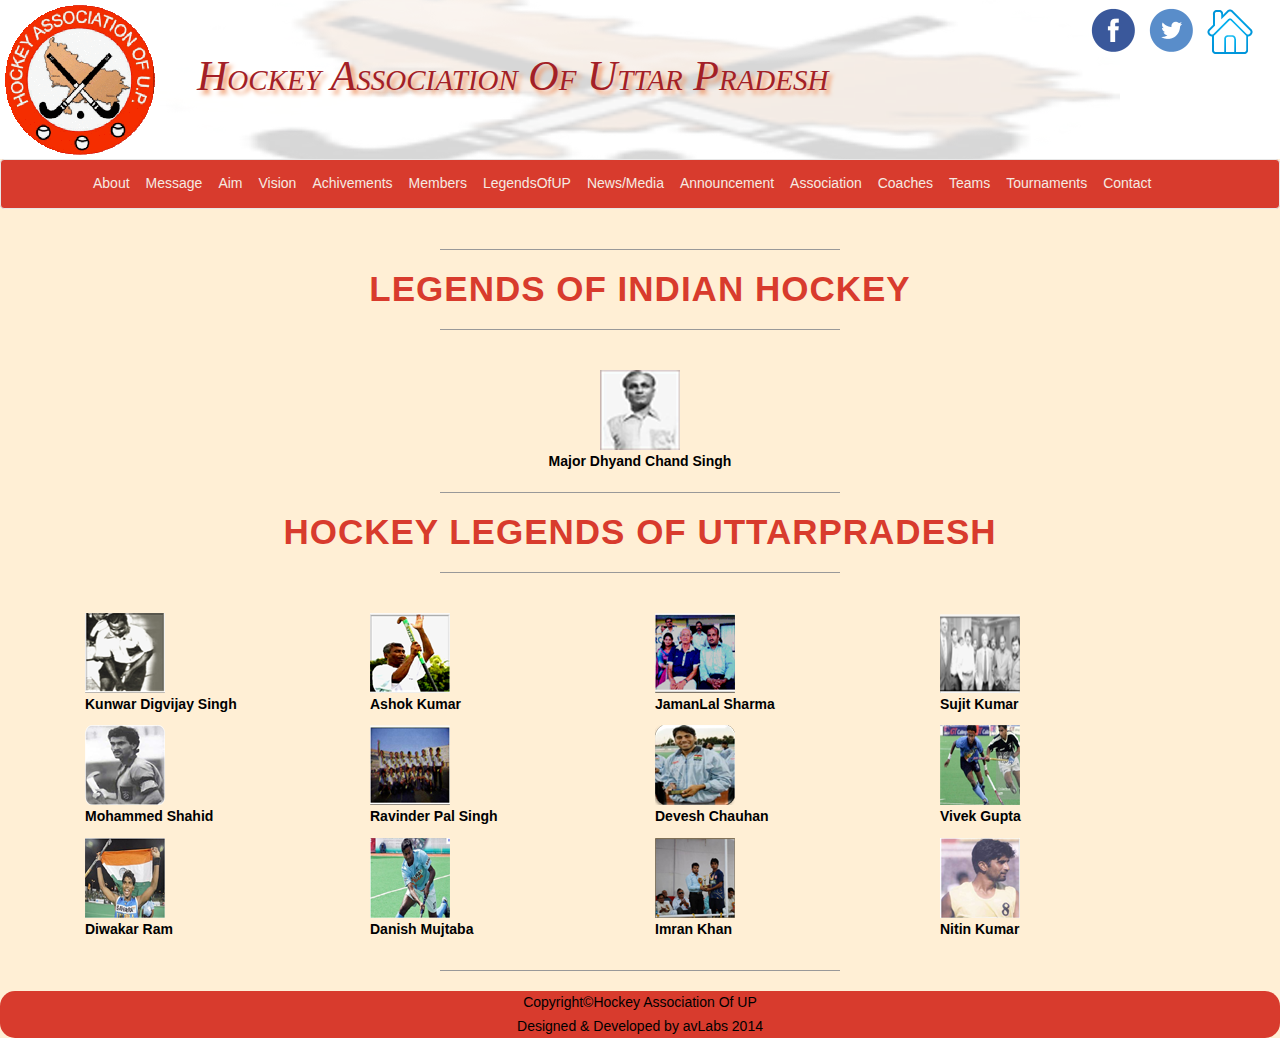
<file: legends.html>
<!DOCTYPE html>
<html lang="en">
  <head>
    <meta charset="utf-8">
    <meta name="viewport" content="width=device-width, initial-scale=1.0">
    <meta name="description" content="">
    <meta name="author" content="">

    <title>Legends Of Uttar Pradesh</title>

    <!-- Bootstrap core CSS -->
    <link href="css/bootstrap.css" rel="stylesheet">

    <!-- Add custom CSS here -->
    <link href="css/business-casual.css" rel="stylesheet">
     <link rel="stylesheet" type="text/css" href="css/blueimp-gallery.min.css">
  </head>

  <body>
  <div class="brand"><img src="img/logo.png">&nbsp;&nbsp;&nbsp;&nbsp;Hockey Association Of Uttar Pradesh
      <div class="social_icons"> 
        <img src="img/facebook.png">
        <img src="img/twitter.png">
         <a href="index.html"><img src="img/home.png"></a>
      </div>
    </div>
    

    <nav class="navbar navbar-default" role="navigation">
      <div class="container">
        <div class="navbar-header">
          <button type="button" class="navbar-toggle" data-toggle="collapse" data-target=".navbar-ex1-collapse">
            <span class="sr-only">Toggle navigation</span>
            <span class="icon-bar"></span>
            <span class="icon-bar"></span>
            <span class="icon-bar"></span>
          </button>
          <a class="navbar-brand" href="index.html">Hockey Association</a>
        </div>

        <!-- Collect the nav links, forms, and other content for toggling -->
        <div class="collapse navbar-collapse navbar-ex1-collapse">
         <ul class="nav navbar-nav">
            <li><a href="about.html">About</a></li>
            <li><a href="message.html">Message</a></li>
            <li><a href="#">Aim</a></li>
            <li><a href="vision.html">Vision</a></li>
            <li><a href="achivements.html">Achivements</a></li>
            <li><a href="member.html">Members</a></li>
            <li><a href="legends.html">LegendsOfUP</a></li>
            <li><a href="news.html">News/Media</a></li>
            <li><a href="#">Announcement</a></li>
            <li><a href="association.html">Association</a></li>
            <li><a href="#">Coaches</a></li>
            <li><a href="#">Teams</a></li>
            <li><a href="fixture.html">Tournaments</a></li>
            <li><a href="contact.html">Contact</a></li>         
          </ul>
        </div><!-- /.navbar-collapse -->

      </div><!-- /.container -->
    </nav>


    <div class="container">

      <div class="row">

          <div class="col-lg-12">
           
            <hr>
            <h2 class="intro-text text-center"><strong>Legends Of Indian Hockey</strong></h2>
            <hr>
            <br><div class="text-center">
            <div class="links">
              
                  <a href="img/center_pic1.jpg" height="200" width="200" title="Dhyan Chand Singh was one of the best hockey players of the world that India has ever produced. He has probably been the only Indian player ever in any sport whose skills were so high that it generated a number of myths about his abilities as a hockey player. He was awarded the Padma Bhushan in 1956 and has won 3 Olympic golds." data-gallery>
             <img src="img/thumbs/l1.png"> 
            <p><strong>Major Dhyand Chand Singh</strong></p>
          </a>
          </div> <!-- links-->

          </div>
            <hr>
            <h3 class="intro-text text-center"><strong>Hockey Legends Of UttarPradesh</strong></h3>
            <hr>
            <br>
          </div>

             <div id="blueimp-gallery" class="blueimp-gallery">
    <!-- The container for the modal slides -->
    <div class="slides"></div>
    <!-- Controls for the borderless lightbox -->
    <h3 class="title"></h3>
    <a class="prev">‹</a>
    <a class="next">›</a>
    <a class="close">×</a>
    <ol class="indicator"></ol>
    <!-- The modal dialog, which will be used to wrap the lightbox content -->
    <div class="modal fade">
        <div class="modal-dialog">
            <div class="modal-content">
                <div class="modal-header">
                    <button type="button" class="close" aria-hidden="true">&times;</button>
                    <h4 class="modal-title"></h4>
                </div>
                <div class="modal-body next"></div>
                <div class="modal-footer">
                    <button type="button" class="btn btn-default pull-left prev">
                        <i class="glyphicon glyphicon-chevron-left"></i>
                        Previous
                    </button>
                    <button type="button" class="btn btn-primary next">
                        Next
                        <i class="glyphicon glyphicon-chevron-right"></i>
                    </button>
                </div>
            </div>
        </div>
    </div>
</div> 

<div class="links">
          <div class="col-md-12">
            <a href="img/l2.png"  title="K D Singh Babu- Kunwar Digvijay Singh, usually known as K.D. Singh “Babu” was an Indian Hockey player who is considered to be one of the best Inside Rights that Indian Hockey has ever witnessed. He has Padma Shri in 1960 to his credit and has won gold medals in 1948 and 1952 Olympics."data-gallery>
            <div class="col-md-3"><img src="img/thumbs/l2.png"><p><strong>Kunwar Digvijay Singh</strong></p>   </div> </a>

           <a href="img/l3.png" title="Ashok Kumar - Son of the Indian hockey legend Dhyanchand. Ashok Kumar is one of the legends in Indian Hockey known for his exceptional skills and ball control. One cannot think of a better example of quality Indian hockey than what Ashok displayed. He was a member of the Indian team that won the World Cup in 1975. Ashok twice represented India in the Olympic Games, first in 1972 at Munich and then in 1976 at Montreal. In 1972, India finished third settling for a Bronze; and in 1976, India finished seventh, not finishing in top three for the first time since 1928" data-gallery>   
            <div class="col-md-3"><img src="img/thumbs/l3.png"><p><strong>Ashok Kumar</strong></p></div></a>

            <a href="img/l4.png" title="Jamanlal Sharma - One of the best hockey players of the 60’s Jamanlal Sharma died on last 26th Aug. 2007 at Luknow. He was outstanding fullback in one of the golden phase of Indian hockey J.L.Sharma made it to his first - and of last – of his Olympics in the 1960 Rome Olympics. Unfortunately Indian team lost the final and had to be contended with silver" data-gallery>
            <div class="col-md-3"><img src="img/thumbs/l4.png"><p><strong>JamanLal Sharma</strong></p></div></a>

            <a href="img/l5.png" title="Sujit Kumar - Sujit Kumar,who played at the Olympics in 1988,World Cup in 1990 and Asia Cup in 1989" data-gallery>
            <div class="col-md-3"><img src="img/thumbs/l5.png"><p><strong>Sujit Kumar</strong></p></div></a>
          </div>

         <div class="col-md-12">
          <a href="img/l6.png" title="Mohammed Shahid - has been an Indian Hockey player, very much famous because of his amazing dribbling skills and considered to be one of the best dribblers in the world of all times. He was felicitated with Arjuna Award in 1980-81 and Padma Shri  in 1986" data-gallery>
            <div class="col-md-3"><img src="img/thumbs/l6.png"><p><strong>Mohammed Shahid</strong></p></div></a>

            <a href="img/l7.png" title="Ravinder Pal Singh - Participated in 1980 Olympics. In 1980, Indian hockey team raised its performance and won gold" data-gallery>
            <div class="col-md-3"><img src="img/thumbs/l7.png"><p><strong>Ravinder Pal Singh</strong></p></div></a>

            <a href="img/center_pic3.png" title="Devesh Chauhan  - (born November 12, 1981 in Etawah, Uttar Pradesh) is a field hockey goalkeeper from India, who made his international debut for the Mens National Team in early 2000. Chauhan represented his native country twice at the Summer Olympics, in 2000 (Sydney, Australia) and in 2004 (Athens, Greece), where India finished in seventh place on both occasions. For his outstanding performance he was AWARDED ARJUNA AWARD in 2003" data-gallery>
            <div class="col-md-3"><img src="img/thumbs/l8.png"><p><strong>Devesh Chauhan</strong></p></div></a>

            <a href="img/center_pic4.png" title="Vivek Gupta   - (born, in Etawah, Uttar Pradesh) Is a sensational hockey player participated india in numerous tournaments. He made his debut in 2002 in Six nation tournament  held at Egypt,  participated  champions  trophy in 2004,    also participated in Jr Asia Cup in which he was gold medalist. He was in last 20 Probable's of Athens Olympic Team. He participated in Robo Bank Tournament  held in Amsterdam. In 2005 he Participated in Jr World Cup  and also participated in German League. In 2009-10 he participated in Austria league. In 2010-11 participated in Malaysian league. Currently he is a member of Delhi Wizard team in World Series Hockey. 
            YASH BHARTI AWARDEE-2013 (U.P.GOVT)" data-gallery>
            <div class="col-md-3"><img src="img/thumbs/l9.png"><p><strong>Vivek Gupta</strong></p></div></a>
        </div>
         <div class="col-md-12">    
          <a href="img/l10.png" title="Diwakar Ram - is a teen-age sensation in present hockey. He made his Junior International debut at the Monchengladbach 8-Nation tournament in 2007, and the senior debut in 2008 in the   Belgium  Test Series.   He scored 12 goals through penalty corners at the Kuala Lumpur 8-Nation Invitation Tournament (2008) and four in the silver winning Azlan Shah Cup, May 2008. Long term material, bright future awaits.Diwakar also scored the golden goal in the 6th Junior Asia Cup for India to successfully defend the title at Hyderabad in July 2008. Asian Hockey Federation declared him as the 'Upcoming Star of Asia' in Dec.2008. He also Participated in 2010 World Cup" data-gallery>
            <div class="col-md-3"><img src="img/thumbs/l10.png"><p><strong>Diwakar Ram</strong></p></div></a>

            <a href="img/l12.png" title="Danish Mujtaba -(born 20 December 1988) is a member of Indian Men's National Hockey team. Represented India for the 1st time in 2009 under coach Jose Brasa. Hails from Allahabad, Uttar Pradesh.He is a very talented player who made his way after doing well at the junior level. He is a product of Delhi based Air India-SAI Hockey Academy and has attended a training program at the Australian Institute Sport.He also participated in 2012 London Olympic Games" data-gallery>
            <div class="col-md-3"><img src="img/thumbs/l11.png"><p><strong>Danish Mujtaba</strong></p></div></a>

            <a href="img/l13.png" title="IMRAN KHAN receiveing best player award" data-gallery>
            <div class="col-md-3"><img src="img/thumbs/l12.png"><p><strong>Imran Khan</strong></p></div></a>

            <a href="img/l11.png" title="Nitin Kumar  - Youngest son of a BHU employee, Nitin Kumar learnt his initial hockey in the SAI Sports Hostels at Nainital (Uttaranchal) and Varanasi (Uttar Pradesh) before selected for prestigious Air India Academy in Delhi. After representing home state UP in Junior Nationals and School Games, joined IOC as an officer. Played his first Senior Nationals for IOC at Jammu. Was part of Junior India  teams that played in   the Karachi 4-Nation  and   Lahore 6-Nation before playing a stellar role in India’s Jr. Asia Cup success at Karachi. Led a development team to Australia under coach Ramandeep Singh in 2004. Made his senior colours during the France Test series held in Delhi at the fag end of 2004.  had a good  outing in  the 2005  Jr. World Cup.   Coach Harinder Singh took him for the 2006 World Cup after which he could not get into the national team." data-gallery>
            <div class="col-md-3"><img src="img/thumbs/l13.png"><p><strong>Nitin Kumar</strong></p></div></a>
         </div>
</div> <!--links-->       
    </div> <!-- /.row -->
    <hr>
  </div> <!--/.container -->

    <footer>
      <div>
            <p class ="text-center">Copyright&copy;Hockey Association Of UP</p>   
            <p class ="text-center">Designed & Developed by avLabs 2014</p>
     </div>
    </footer>

    <!-- JavaScript -->
    <script src="js/jquery-1.10.2.js"></script>
    <script src="js/jquery.blueimp-gallery.min.js"></script>
    <script src="js/bootstrap-image-gallery.min.js"></script>
    <script src="js/bootstrap.js"></script>

  </body>
</html>
</file>
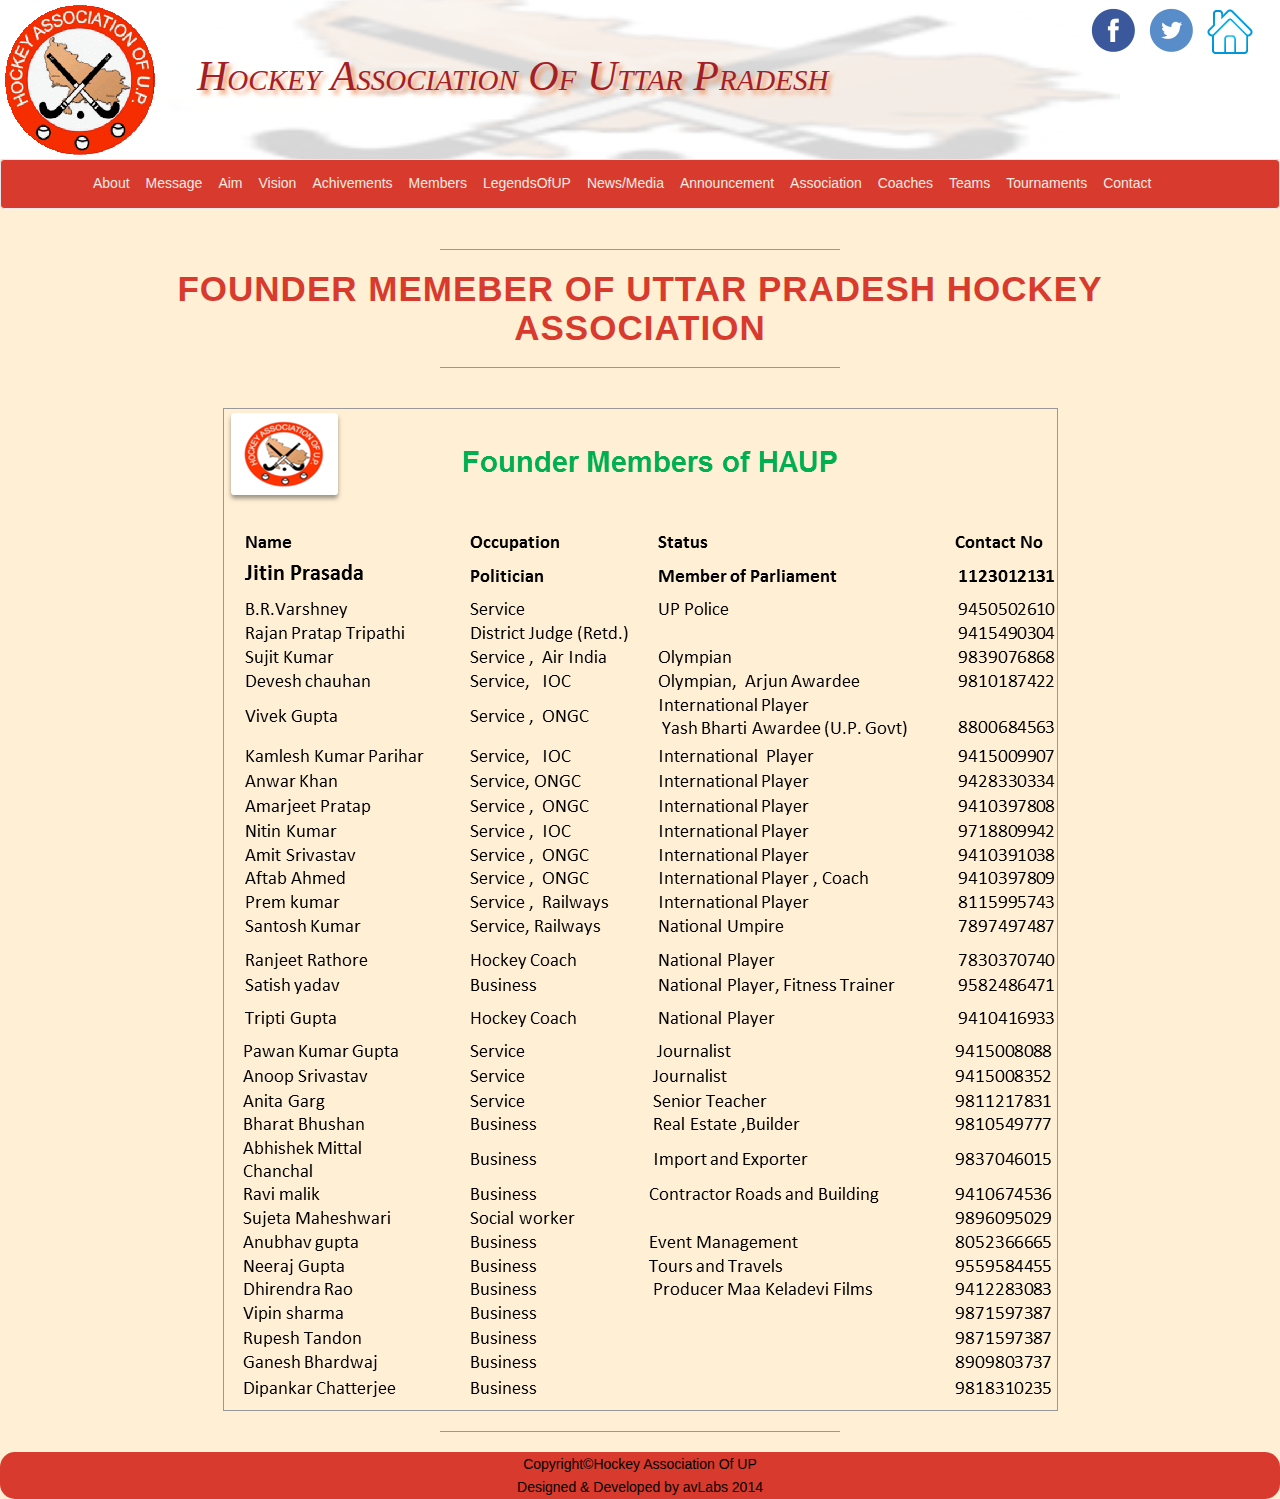
<file: member.html>
<!DOCTYPE html>
<html lang="en">
  <head>
    <meta charset="utf-8">
    <meta name="viewport" content="width=device-width, initial-scale=1.0">
    <meta name="description" content="">
    <meta name="author" content="">

    <title>Member Of Association</title>

    <!-- Bootstrap core CSS -->
    <link href="css/bootstrap.css" rel="stylesheet">

    <!-- Add custom CSS here -->
    <link href="css/business-casual.css" rel="stylesheet">
  </head>

  <body>
  <div class="brand"><img src="img/logo.png">&nbsp;&nbsp;&nbsp;&nbsp;Hockey Association Of Uttar Pradesh
      <div class="social_icons"> 
        <img src="img/facebook.png">
        <img src="img/twitter.png">
         <a href="index.html"><img src="img/home.png"></a>
      </div>
    </div>
    

    <nav class="navbar navbar-default" role="navigation">
      <div class="container">
        <div class="navbar-header">
          <button type="button" class="navbar-toggle" data-toggle="collapse" data-target=".navbar-ex1-collapse">
            <span class="sr-only">Toggle navigation</span>
            <span class="icon-bar"></span>
            <span class="icon-bar"></span>
            <span class="icon-bar"></span>
          </button>
          <a class="navbar-brand" href="index.html">Hockey Association</a>
        </div>

        <!-- Collect the nav links, forms, and other content for toggling -->
        <div class="collapse navbar-collapse navbar-ex1-collapse">
          <ul class="nav navbar-nav">
            <li><a href="about.html">About</a></li>
            <li><a href="message.html">Message</a></li>
            <li><a href="#">Aim</a></li>
            <li><a href="vision.html">Vision</a></li>
            <li><a href="achivements.html">Achivements</a></li>
            <li><a href="member.html">Members</a></li>
            <li><a href="legends.html">LegendsOfUP</a></li>
            <li><a href="news.html">News/Media</a></li>
            <li><a href="#">Announcement</a></li>
            <li><a href="association.html">Association</a></li>
            <li><a href="#">Coaches</a></li>
            <li><a href="#">Teams</a></li>
            <li><a href="fixture.html">Tournaments</a></li>
            <li><a href="contact.html">Contact</a></li>         
          </ul>
        </div><!-- /.navbar-collapse -->

      </div><!-- /.container -->
    </nav>


    <div class="container">
      <div class="row">
        <div class="box">
          <div class="col-lg-12">
            <hr>
            <h2 class="intro-text text-center"><strong>Founder Memeber of Uttar Pradesh Hockey Association 
            </strong></h2>
            <hr>
            <br>
          </div>
          <div class="col-lg-12 text-center">
            <img class="img-responsive img-border img-full" src="img/member.png">
            <hr>
          </div>
      </div>

    </div>
    </div> <!-- /.container -->
    <footer>
      <div>
            <p class ="text-center">Copyright&copy;Hockey Association Of UP</p>   
            <p class ="text-center">Designed & Developed by avLabs 2014</p>
     </div>
    </footer>

    <!-- JavaScript -->
    <script src="js/jquery-1.10.2.js"></script>
    <script src="js/bootstrap.js"></script>

  </body>
</html>
</file>
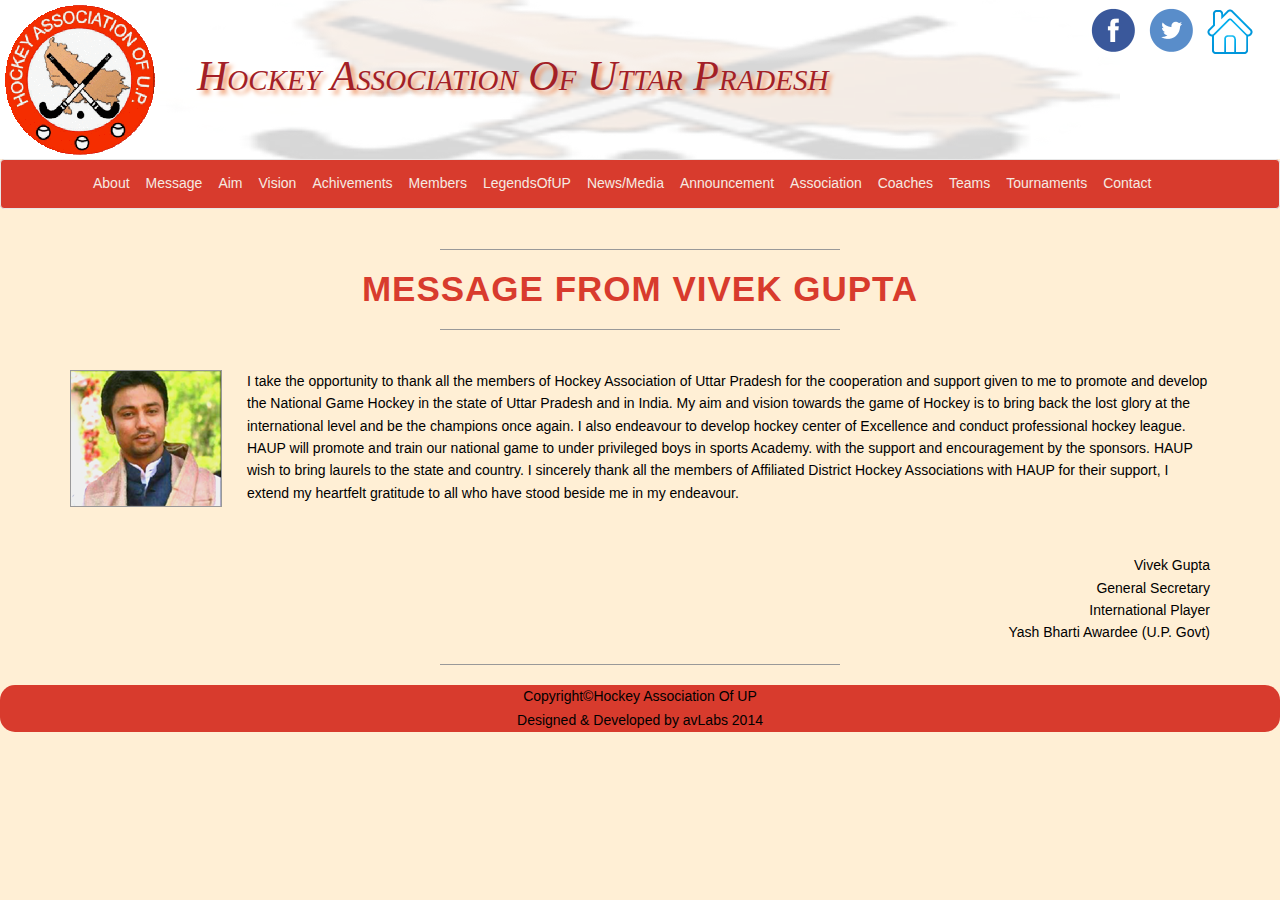
<file: message.html>
<!DOCTYPE html>
<html lang="en">
  <head>
    <meta charset="utf-8">
    <meta name="viewport" content="width=device-width, initial-scale=1.0">
    <meta name="description" content="">
    <meta name="author" content="">

    <title>Message</title>

    <!-- Bootstrap core CSS -->
    <link href="css/bootstrap.css" rel="stylesheet">

    <!-- Add custom CSS here -->
    <link href="css/business-casual.css" rel="stylesheet">
  </head>

  <body>
  <div class="brand"><img src="img/logo.png">&nbsp;&nbsp;&nbsp;&nbsp;Hockey Association Of Uttar Pradesh
      <div class="social_icons"> 
        <img src="img/facebook.png">
        <img src="img/twitter.png">
         <a href="index.html"><img src="img/home.png"></a>
      </div>
    </div>
    

    <nav class="navbar navbar-default" role="navigation">
      <div class="container">
        <div class="navbar-header">
          <button type="button" class="navbar-toggle" data-toggle="collapse" data-target=".navbar-ex1-collapse">
            <span class="sr-only">Toggle navigation</span>
            <span class="icon-bar"></span>
            <span class="icon-bar"></span>
            <span class="icon-bar"></span>
          </button>
          <a class="navbar-brand" href="index.html">Hockey Association</a>
        </div>

        <!-- Collect the nav links, forms, and other content for toggling -->
        <div class="collapse navbar-collapse navbar-ex1-collapse">
          <ul class="nav navbar-nav">
            <li><a href="about.html">About</a></li>
            <li><a href="message.html">Message</a></li>
            <li><a href="#">Aim</a></li>
            <li><a href="vision.html">Vision</a></li>
            <li><a href="achivements.html">Achivements</a></li>
            <li><a href="member.html">Members</a></li>
            <li><a href="legends.html">LegendsOfUP</a></li>
            <li><a href="news.html">News/Media</a></li>
            <li><a href="#">Announcement</a></li>
            <li><a href="association.html">Association</a></li>
            <li><a href="#">Coaches</a></li>
            <li><a href="#">Teams</a></li>
            <li><a href="fixture.html">Tournaments</a></li>
            <li><a href="contact.html">Contact</a></li>         
          </ul>
        </div><!-- /.navbar-collapse -->

      </div><!-- /.container -->
    </nav>


    <div class="container">
       <div class="row">
        <div class="box">
          <div class="col-md-12">
            <hr>
            <h2 class="intro-text text-center"><strong> Message from Vivek Gupta </strong></h2>
            <hr>
            <br>
            <img class="img-responsive img-border img-left" src="img/secretariat.png">
            <hr class="visible-xs">
            <p>
             I take the opportunity to thank all the members of Hockey Association of Uttar Pradesh for the cooperation and support  given  to me to promote and develop the National Game  Hockey in the state of Uttar Pradesh and in India. My aim and vision towards the  game of Hockey is to bring back the lost glory at the  international level and  be the champions once again. I also endeavour to develop hockey center of Excellence and conduct professional  hockey league. HAUP will promote and train our national game to  under privileged  boys  in  sports Academy. with the  support and encouragement by the sponsors. HAUP wish to  bring laurels to the state and country. I sincerely thank all the members of Affiliated  District Hockey Associations with HAUP for their support, I extend my heartfelt gratitude to all who  have stood beside me in my endeavour.</p>
             <br> <br>
            
            <p class="text-right">
              Vivek Gupta<br>
              General Secretary<br>
              International Player<br>
              Yash Bharti Awardee (U.P. Govt)<br>
            </p> 
            <hr>
          </div>
       </div>
     </div>
   </div> <!-- /.container -->

     <footer>
      <div>
            <p class ="text-center">Copyright&copy;Hockey Association Of UP</p>   
            <p class ="text-center">Designed & Developed by avLabs 2014</p>
     </div>
    </footer>

    <!-- JavaScript -->
    <script src="js/jquery-1.10.2.js"></script>
    <script src="js/bootstrap.js"></script>

  </body>
</html>
</file>
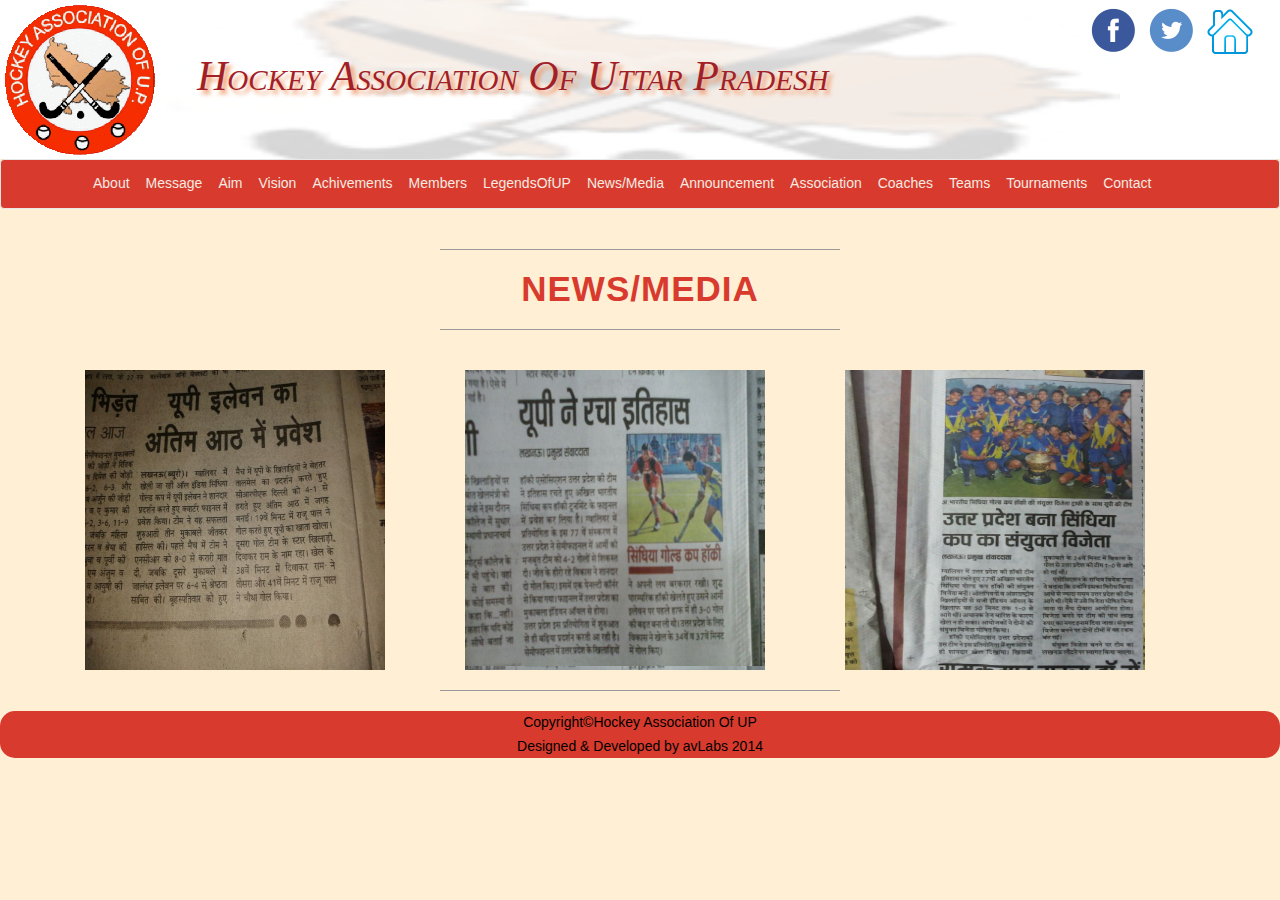
<file: news.html>
<!DOCTYPE html>
<html lang="en">
  <head>
    <meta charset="utf-8">
    <meta name="viewport" content="width=device-width, initial-scale=1.0">
    <meta name="description" content="">
    <meta name="author" content="">

    <title>Association</title>

    <!-- Bootstrap core CSS -->
    <link href="css/bootstrap.css" rel="stylesheet">

    <!-- Add custom CSS here -->
    <link href="css/business-casual.css" rel="stylesheet">
  </head>

  <body>
  <div class="brand"><img src="img/logo.png">&nbsp;&nbsp;&nbsp;&nbsp;Hockey Association Of Uttar Pradesh
      <div class="social_icons"> 
        <img src="img/facebook.png">
        <img src="img/twitter.png">
         <a href="index.html"><img src="img/home.png"></a>
      </div>
    </div>
    

    <nav class="navbar navbar-default" role="navigation">
      <div class="container">
        <div class="navbar-header">
          <button type="button" class="navbar-toggle" data-toggle="collapse" data-target=".navbar-ex1-collapse">
            <span class="sr-only">Toggle navigation</span>
            <span class="icon-bar"></span>
            <span class="icon-bar"></span>
            <span class="icon-bar"></span>
          </button>
          <a class="navbar-brand" href="index.html">Hockey Association</a>
        </div>

        <!-- Collect the nav links, forms, and other content for toggling -->
        <div class="collapse navbar-collapse navbar-ex1-collapse">
          <ul class="nav navbar-nav">
            <li><a href="about.html">About</a></li>
            <li><a href="message.html">Message</a></li>
            <li><a href="#">Aim</a></li>
            <li><a href="vision.html">Vision</a></li>
            <li><a href="achivements.html">Achivements</a></li>
            <li><a href="member.html">Members</a></li>
            <li><a href="legends.html">LegendsOfUP</a></li>
            <li><a href="news.html">News/Media</a></li>
            <li><a href="#">Announcement</a></li>
            <li><a href="association.html">Association</a></li>
            <li><a href="#">Coaches</a></li>
            <li><a href="#">Teams</a></li>
            <li><a href="fixture.html">Tournaments</a></li>
            <li><a href="contact.html">Contact</a></li>         
          </ul>
        </div><!-- /.navbar-collapse -->

      </div><!-- /.container -->
    </nav>


    <div class="container">
      <div class="row">
        <div class="box">
          <div class="col-lg-12">
            <hr>
            <h2 class="intro-text text-center"><strong>News/Media</strong>
            </h2>
            <hr>
            <br>
          </div>
          <div class="col-md-12">
            <div class="col-md-4"><img src="img/news1.jpg" height="300" width="300"></div>
            <div class="col-md-4"><img src="img/news2.jpg" height="300" width="300"></div>
            <div class="col-md-4"><img src="img/news3.jpg" height="300" width="300"></div>
        </div>
      </div>
    </div>
    <hr>
    </div> <!-- /.container -->
    <footer>
      <div>
            <p class ="text-center">Copyright&copy;Hockey Association Of UP</p>   
            <p class ="text-center">Designed & Developed by avLabs 2014</p>
     </div>
    </footer>

    <!-- JavaScript -->
    <script src="js/jquery-1.10.2.js"></script>
    <script src="js/bootstrap.js"></script>

  </body>
</html>
</file>
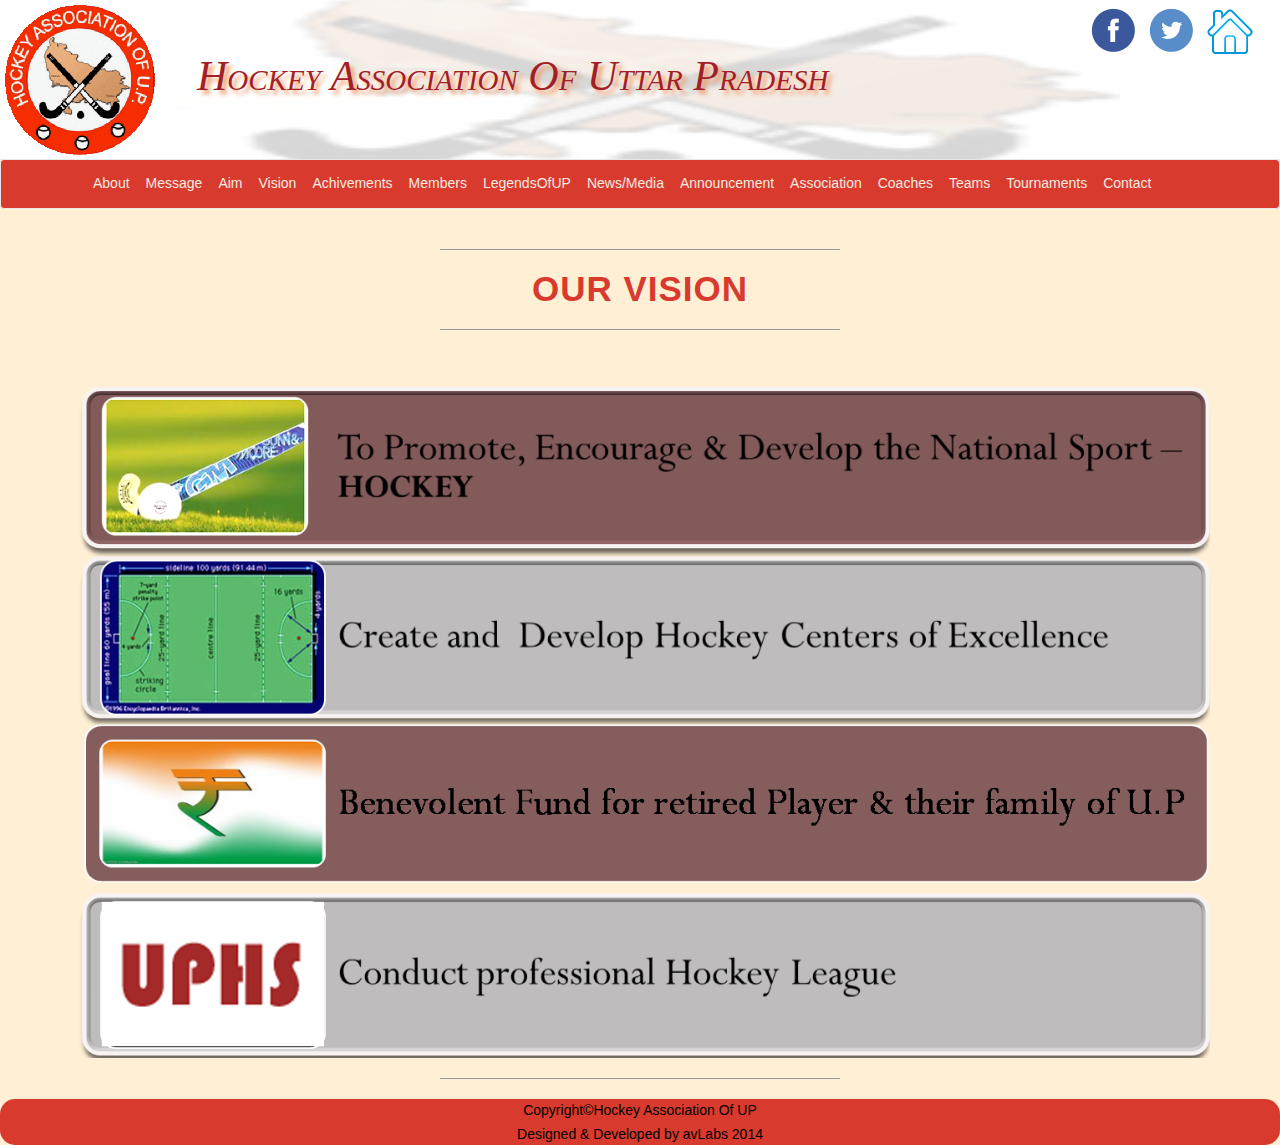
<file: vision.html>
<!DOCTYPE html>
<html lang="en">
  <head>
    <meta charset="utf-8">
    <meta name="viewport" content="width=device-width, initial-scale=1.0">
    <meta name="description" content="">
    <meta name="author" content="">

    <title>Vision</title>

    <!-- Bootstrap core CSS -->
    <link href="css/bootstrap.css" rel="stylesheet">

    <!-- Add custom CSS here -->
    <link href="css/business-casual.css" rel="stylesheet">
  </head>

  <body>
  <div class="brand"><img src="img/logo.png">&nbsp;&nbsp;&nbsp;&nbsp;Hockey Association Of Uttar Pradesh
      <div class="social_icons"> 
        <img src="img/facebook.png">
        <img src="img/twitter.png">
         <a href="index.html"><img src="img/home.png"></a>
      </div>
    </div>
    

    <nav class="navbar navbar-default" role="navigation">
      <div class="container">
        <div class="navbar-header">
          <button type="button" class="navbar-toggle" data-toggle="collapse" data-target=".navbar-ex1-collapse">
            <span class="sr-only">Toggle navigation</span>
            <span class="icon-bar"></span>
            <span class="icon-bar"></span>
            <span class="icon-bar"></span>
          </button>
          <a class="navbar-brand" href="index.html">Hockey Association</a>
        </div>

        <!-- Collect the nav links, forms, and other content for toggling -->
        <div class="collapse navbar-collapse navbar-ex1-collapse">
          <ul class="nav navbar-nav">
            <li><a href="about.html">About</a></li>
            <li><a href="message.html">Message</a></li>
            <li><a href="#">Aim</a></li>
            <li><a href="vision.html">Vision</a></li>
            <li><a href="achivements.html">Achivements</a></li>
            <li><a href="member.html">Members</a></li>
            <li><a href="legends.html">LegendsOfUP</a></li>
            <li><a href="news.html">News/Media</a></li>
            <li><a href="#">Announcement</a></li>
            <li><a href="association.html">Association</a></li>
            <li><a href="#">Coaches</a></li>
            <li><a href="#">Teams</a></li>
            <li><a href="fixture.html">Tournaments</a></li>
            <li><a href="contact.html">Contact</a></li>         
          </ul>
        </div><!-- /.navbar-collapse -->

      </div><!-- /.container -->
    </nav>


    <div class="container">

      <div class="row">
        <div class="box">
          <div class="col-lg-12">
            <hr>
            <h2 class="intro-text text-center"><strong>Our Vision</strong></h2>
            <hr>
            <br>
          </div>
          <div class="col-lg-12 text-center">
            <img class="img-responsive img-full" src="img/vision.png">
            <hr>
          </div>
      </div>

    </div><!-- /.container -->
    </div>
    <footer>
      <div>
            <p class ="text-center">Copyright&copy;Hockey Association Of UP</p>   
            <p class ="text-center">Designed & Developed by avLabs 2014</p>
     </div>
    </footer>

    <!-- JavaScript -->
    <script src="js/jquery-1.10.2.js"></script>
    <script src="js/bootstrap.js"></script>

  </body>
</html>
</file>
<file: css/business-casual.css>
body{
 background-color:  #FFEFD5;
}

h1, h2, h3, h4, h5, h6 {
  text-transform: uppercase;
  letter-spacing: 3px;
  font-weight: 400;
}

p {
  font-size: 1em;
  line-height: 1.6;
  color: #000;
}

hr {
  border-color: #999999;
  max-width: 400px;
}

.slide-image {
 min-width: 100%;
 min-height: 200px;
}

.carousel-control,.item {
  border-radius: 4px;
}
.carousel-inner > .item > img
{ 
  height:400px; 
}

.intro-text {
  text-transform: uppercase;
  letter-spacing: 1px;
  font-size: 2.5em;
  font-weight: 400;
  color: rgb(216, 59, 45);
}

.img-border {
  float: none;
  margin: 0 auto 0;
  border: #999999 solid 1px;
}

.img-left {
  float: none;
  margin: 0 auto 0;
}

.social_icons{
  margin-left: 85%;
  margin-top: -12%;
}

footer {
  background: rgb(216, 59, 45);
  border-radius: 15px;
}

footer p {
  margin: 0;
  padding: 0.5px 0;
}
.brand {
  background: #fff url('../img/bg.png')  no-repeat center; 
-webkit-background-size: 75% 145%;
-moz-background-size: 75% 145%;
-o-background-size: 75% 145%;
background-size: 75% 145%;

display: inherit;
font-size: 3em;
line-height: normal;
text-align: left;
margin: 0;
color:rgb(163, 31, 39);
text-shadow: 4px 4px 4px rgb(240, 154, 106);
font-family: fantasy;
font-style: italic;
font-variant: small-caps;
}

@media all and (min-width: 768px) {
.brand{
  padding: 5px 0 105px 5px;
}

/*@media all and (min-width: 900px) {
.brand {
  padding: 1px 0 100px 5px;
}
}*/

.img-left {
  float: left;
  margin-right: 25px;
}

.navbar-header {
  display: none;
}

.navbar-nav > li {
float: left;
margin: 0px -7px;
}

.navbar-nav>li>a {
  line-height: normal 
}

.navbar-default
{
background-color:rgb(216, 59, 45);
}
.navbar-default .navbar-nav>li>a:hover
{
background-color:rgb(216, 59, 45);
}

.navbar-default .navbar-nav>li>a
{
color:rgb(245, 234, 226);
}
} /* Media*/

.scroll-text {
  width: 335px;
  height: 8.5em;
  overflow: hidden;
}
.scroll-text ul {
  width: 500px;
  height: 400px;
  overflow: hidden;
  margin: 0; 
}
.scroll-text ul li {
  height: 1.5em;
   list-style-type: circle;
}
.scroll-text ul li a{
  color: rgb(10, 98, 255);
  text-decoration: none;
}
.scroll-text ul li a:hover,a:focus{
  color: rgb(216, 59, 45);
}

.scroll-img ul li img{
  height: 175px;
}

.scroll-img2 {
  width: 1120px;
  height: 142px;
  overflow: hidden;
  font-size: 0;
}
.scroll-img2 ul {
  width: 700px;
  height: 600px;
  margin: 0;
}
.scroll-img2 ul li {
  display: inline-block;
  margin: 10px 0 10px 10px;
}

#more_ticker.scroll-img2 ul {
  width: 1500px;
}

.legend-slide-image{
  width: 100%;
 height: 200px;
}

#links a:hover,a:focus{
  color: #000;
  text-decoration: none;
}
#links ul {
  margin-left: 200px;
}
ul li {
  list-style-type: none;
}

.col-md-8 {
  margin-left: 210px;
  }
</file>
<file: css/blueimp-gallery.min.css>
@charset "UTF-8";.blueimp-gallery,.blueimp-gallery>.slides>.slide>.slide-content{position:absolute;top:0;right:0;bottom:0;left:0;-moz-backface-visibility:hidden}.blueimp-gallery>.slides>.slide>.slide-content{margin:auto;width:auto;height:auto;max-width:100%;max-height:100%;opacity:1}.blueimp-gallery{position:fixed;z-index:999999;overflow:hidden;background:#000;background:rgba(0,0,0,.9);opacity:0;display:none;direction:ltr;-ms-touch-action:none;touch-action:none}.blueimp-gallery-carousel{position:relative;z-index:auto;margin:1em auto;padding-bottom:56.25%;box-shadow:0 0 10px #000;-ms-touch-action:pan-y;touch-action:pan-y}.blueimp-gallery-display{display:block;opacity:1}.blueimp-gallery>.slides{position:relative;height:100%;overflow:hidden}.blueimp-gallery-carousel>.slides{position:absolute}.blueimp-gallery>.slides>.slide{position:relative;float:left;height:100%;text-align:center;-webkit-transition-timing-function:cubic-bezier(0.645,.045,.355,1);-moz-transition-timing-function:cubic-bezier(0.645,.045,.355,1);-ms-transition-timing-function:cubic-bezier(0.645,.045,.355,1);-o-transition-timing-function:cubic-bezier(0.645,.045,.355,1);transition-timing-function:cubic-bezier(0.645,.045,.355,1)}.blueimp-gallery,.blueimp-gallery>.slides>.slide>.slide-content{-webkit-transition:opacity .5s linear;-moz-transition:opacity .5s linear;-ms-transition:opacity .5s linear;-o-transition:opacity .5s linear;transition:opacity .5s linear}.blueimp-gallery>.slides>.slide-loading{background:url(../img/loading.gif) center no-repeat;background-size:64px 64px}.blueimp-gallery>.slides>.slide-loading>.slide-content{opacity:0}.blueimp-gallery>.slides>.slide-error{background:url(../img/error.png) center no-repeat}.blueimp-gallery>.slides>.slide-error>.slide-content{display:none}.blueimp-gallery>.prev,.blueimp-gallery>.next{position:absolute;top:50%;left:15px;width:40px;height:40px;margin-top:-23px;font-family:"Helvetica Neue",Helvetica,Arial,sans-serif;font-size:60px;font-weight:100;line-height:30px;color:#fff;text-decoration:none;text-shadow:0 0 2px #000;text-align:center;background:#222;background:rgba(0,0,0,.5);-webkit-box-sizing:content-box;-moz-box-sizing:content-box;box-sizing:content-box;border:3px solid #fff;-webkit-border-radius:23px;-moz-border-radius:23px;border-radius:23px;opacity:.5;cursor:pointer;display:none}.blueimp-gallery>.next{left:auto;right:15px}.blueimp-gallery>.close,.blueimp-gallery>.title{position:absolute;top:15px;left:15px;margin:0 40px 0 0;font-size:20px;line-height:30px;color:#fff;text-shadow:0 0 2px #000;opacity:.8;display:none}.blueimp-gallery>.close{padding:15px;right:15px;left:auto;margin:-15px;font-size:30px;text-decoration:none;cursor:pointer}.blueimp-gallery>.play-pause{position:absolute;right:15px;bottom:15px;width:15px;height:15px;background:url(../img/play-pause.png) 0 0 no-repeat;cursor:pointer;opacity:.5;display:none}.blueimp-gallery-playing>.play-pause{background-position:-15px 0}.blueimp-gallery>.prev:hover,.blueimp-gallery>.next:hover,.blueimp-gallery>.close:hover,.blueimp-gallery>.title:hover,.blueimp-gallery>.play-pause:hover{color:#fff;opacity:1}.blueimp-gallery-controls>.prev,.blueimp-gallery-controls>.next,.blueimp-gallery-controls>.close,.blueimp-gallery-controls>.title,.blueimp-gallery-controls>.play-pause{display:block;-webkit-transform:translateZ(0);-moz-transform:translateZ(0);-ms-transform:translateZ(0);-o-transform:translateZ(0);transform:translateZ(0)}.blueimp-gallery-single>.prev,.blueimp-gallery-left>.prev,.blueimp-gallery-single>.next,.blueimp-gallery-right>.next,.blueimp-gallery-single>.play-pause{display:none}.blueimp-gallery>.slides>.slide>.slide-content,.blueimp-gallery>.prev,.blueimp-gallery>.next,.blueimp-gallery>.close,.blueimp-gallery>.play-pause{-webkit-user-select:none;-khtml-user-select:none;-moz-user-select:none;-ms-user-select:none;user-select:none}body:last-child .blueimp-gallery>.slides>.slide-error{background-image:url(../img/error.svg)}body:last-child .blueimp-gallery>.play-pause{width:20px;height:20px;background-size:40px 20px;background-image:url(../img/play-pause.svg)}body:last-child .blueimp-gallery-playing>.play-pause{background-position:-20px 0}*+html .blueimp-gallery>.slides>.slide{min-height:300px}*+html .blueimp-gallery>.slides>.slide>.slide-content{position:relative}@charset "UTF-8";.blueimp-gallery>.indicator{position:absolute;top:auto;right:15px;bottom:15px;left:15px;margin:0 40px;padding:0;list-style:none;text-align:center;line-height:10px;display:none}.blueimp-gallery>.indicator>li{display:inline-block;width:9px;height:9px;margin:6px 3px 0;-webkit-box-sizing:content-box;-moz-box-sizing:content-box;box-sizing:content-box;border:1px solid transparent;background:#ccc;background:rgba(255,255,255,.25) center no-repeat;border-radius:5px;box-shadow:0 0 2px #000;opacity:.5;cursor:pointer}.blueimp-gallery>.indicator>li:hover,.blueimp-gallery>.indicator>.active{background-color:#fff;border-color:#fff;opacity:1}.blueimp-gallery-controls>.indicator{display:block;-webkit-transform:translateZ(0);-moz-transform:translateZ(0);-ms-transform:translateZ(0);-o-transform:translateZ(0);transform:translateZ(0)}.blueimp-gallery-single>.indicator{display:none}.blueimp-gallery>.indicator{-webkit-user-select:none;-khtml-user-select:none;-moz-user-select:none;-ms-user-select:none;user-select:none}*+html .blueimp-gallery>.indicator>li{display:inline}@charset "UTF-8";.blueimp-gallery>.slides>.slide>.video-content>img{position:absolute;top:0;right:0;bottom:0;left:0;margin:auto;width:auto;height:auto;max-width:100%;max-height:100%;-moz-backface-visibility:hidden}.blueimp-gallery>.slides>.slide>.video-content>video{position:absolute;top:0;left:0;width:100%;height:100%}.blueimp-gallery>.slides>.slide>.video-content>iframe{position:absolute;top:100%;left:0;width:100%;height:100%;border:0}.blueimp-gallery>.slides>.slide>.video-playing>iframe{top:0}.blueimp-gallery>.slides>.slide>.video-content>a{position:absolute;top:50%;right:0;left:0;margin:-64px auto 0;width:128px;height:128px;background:url(../img/video-play.png) center no-repeat;opacity:.8;cursor:pointer}.blueimp-gallery>.slides>.slide>.video-content>a:hover{opacity:1}.blueimp-gallery>.slides>.slide>.video-playing>a,.blueimp-gallery>.slides>.slide>.video-playing>img{display:none}.blueimp-gallery>.slides>.slide>.video-content>video{display:none}.blueimp-gallery>.slides>.slide>.video-playing>video{display:block}.blueimp-gallery>.slides>.slide>.video-loading>a{background:url(../img/loading.gif) center no-repeat;background-size:64px 64px}body:last-child .blueimp-gallery>.slides>.slide>.video-content:not(.video-loading)>a{background-image:url(../img/video-play.svg)}*+html .blueimp-gallery>.slides>.slide>.video-content{height:100%}*+html .blueimp-gallery>.slides>.slide>.video-content>a{left:50%;margin-left:-64px}
</file>
